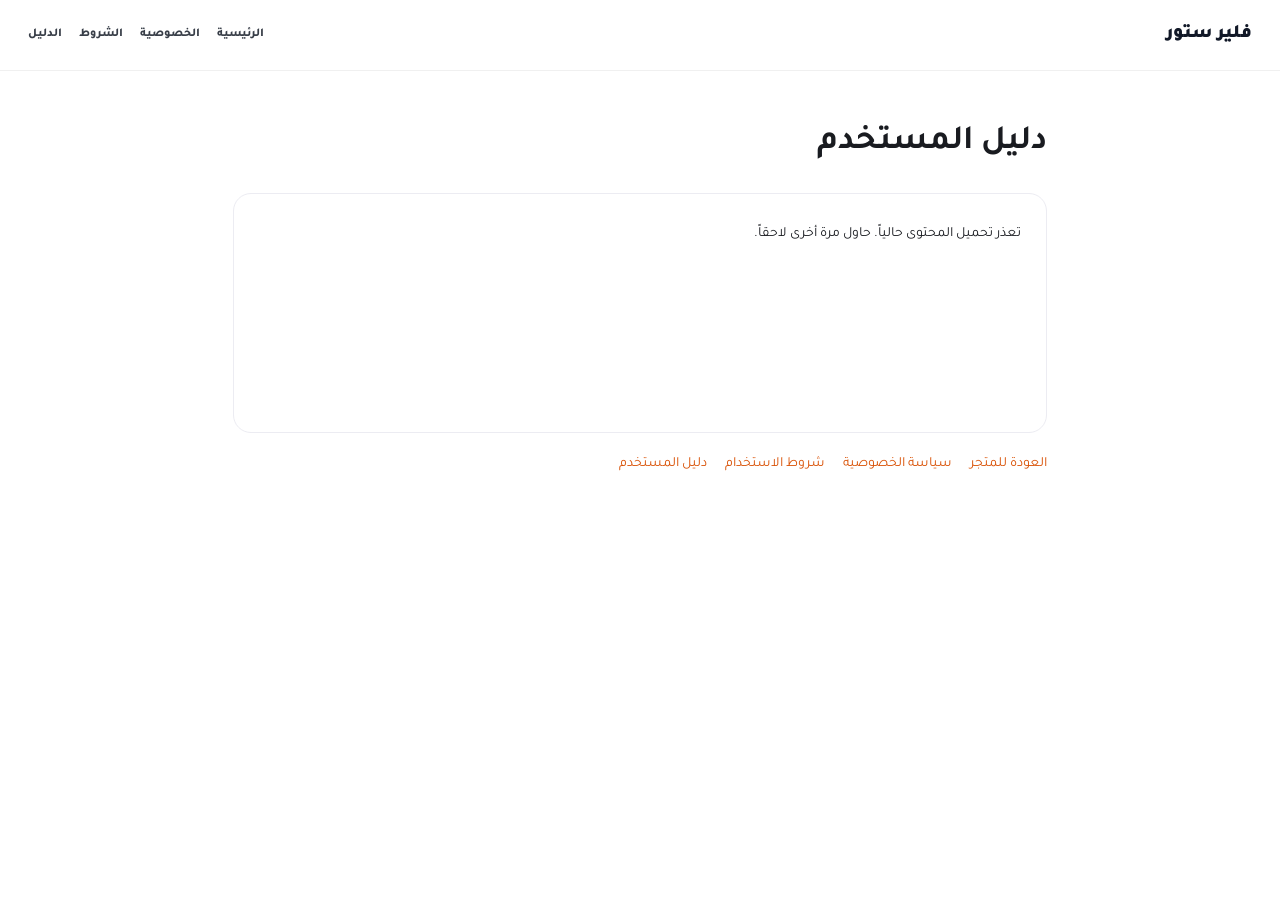
<file: guide.html>
<!doctype html><html lang="ar" dir="rtl"><head><meta charset="utf-8"><meta name="viewport" content="width=device-width,initial-scale=1"><title>دليل المستخدم | فلير ستور</title><meta name="description" content="دليل المستخدم الخاصة بمتجر فلير ستور"><link rel="stylesheet" href="css/style.css?v=tajawal1"><style>.policy-wrap{max-width:850px;margin:45px auto 90px;padding:0 18px}.policy-wrap h1{font-size:clamp(24px,4vw,34px)}.policy-content{white-space:pre-wrap;line-height:2.2;background:#fff;border:1px solid #ececf2;border-radius:18px;padding:25px;min-height:240px}.policy-nav{display:flex;gap:18px;flex-wrap:wrap;margin-top:20px}.policy-nav a{color:#d95105}</style></head><body><header><div class="wrap top"><a class="brand" href="./">فلير ستور</a><nav class="main-nav"><a href="./">الرئيسية</a><a href="privacy.html">الخصوصية</a><a href="terms.html">الشروط</a><a href="guide.html">الدليل</a></nav></div></header><main class="policy-wrap"><h1>دليل المستخدم</h1><article id="policyArticle" class="policy-content" data-key="guide">جارٍ تحميل المحتوى...</article><nav class="policy-nav"><a href="./">العودة للمتجر</a><a href="privacy.html">سياسة الخصوصية</a><a href="terms.html">شروط الاستخدام</a><a href="guide.html">دليل المستخدم</a></nav></main><script src="js/store-content.js?v=1"></script></body></html>
</file>
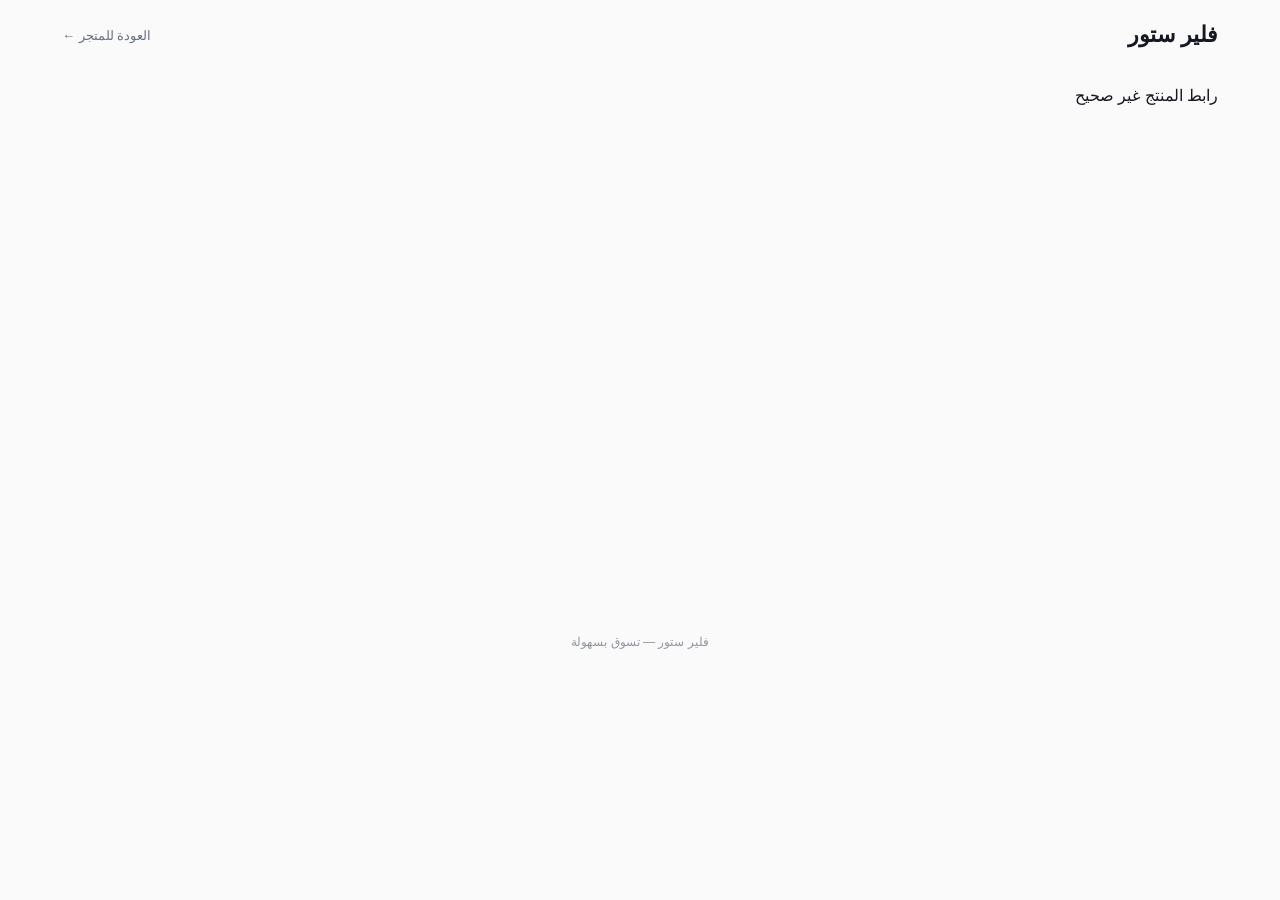
<file: landing.html>
<!doctype html>
<html lang="ar" dir="rtl"><head><meta charset="utf-8"><meta name="viewport" content="width=device-width,initial-scale=1"><meta name="theme-color" content="#fff"><title>فلير ستور | المنتج</title><link rel="stylesheet" href="css/landing.css"></head>
<body><header class="landing-top"><a href="./">فلير ستور</a><a href="./">العودة للمتجر ←</a></header>
<main id="landingRoot" aria-live="polite"><div class="loading">جارٍ تحميل المنتج...</div></main>
<footer>فلير ستور — تسوق بسهولة</footer>
<script src="js/landing.js"></script></body></html>
</file>
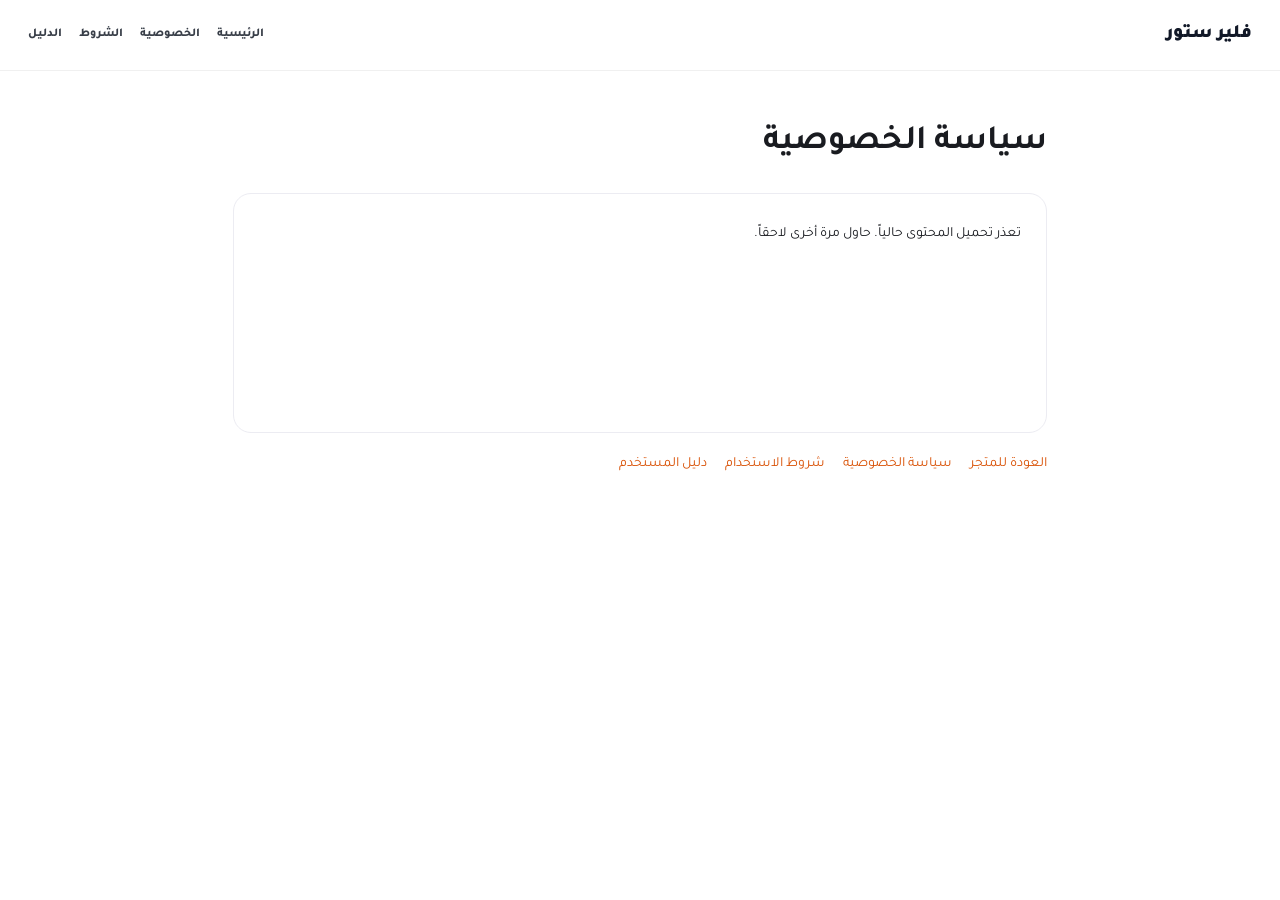
<file: privacy.html>
<!doctype html><html lang="ar" dir="rtl"><head><meta charset="utf-8"><meta name="viewport" content="width=device-width,initial-scale=1"><title>سياسة الخصوصية | فلير ستور</title><meta name="description" content="سياسة الخصوصية الخاصة بمتجر فلير ستور"><link rel="stylesheet" href="css/style.css?v=tajawal1"><style>.policy-wrap{max-width:850px;margin:45px auto 90px;padding:0 18px}.policy-wrap h1{font-size:clamp(24px,4vw,34px)}.policy-content{white-space:pre-wrap;line-height:2.2;background:#fff;border:1px solid #ececf2;border-radius:18px;padding:25px;min-height:240px}.policy-nav{display:flex;gap:18px;flex-wrap:wrap;margin-top:20px}.policy-nav a{color:#d95105}</style></head><body><header><div class="wrap top"><a class="brand" href="./">فلير ستور</a><nav class="main-nav"><a href="./">الرئيسية</a><a href="privacy.html">الخصوصية</a><a href="terms.html">الشروط</a><a href="guide.html">الدليل</a></nav></div></header><main class="policy-wrap"><h1>سياسة الخصوصية</h1><article id="policyArticle" class="policy-content" data-key="privacy">جارٍ تحميل المحتوى...</article><nav class="policy-nav"><a href="./">العودة للمتجر</a><a href="privacy.html">سياسة الخصوصية</a><a href="terms.html">شروط الاستخدام</a><a href="guide.html">دليل المستخدم</a></nav></main><script src="js/store-content.js?v=1"></script></body></html>
</file>
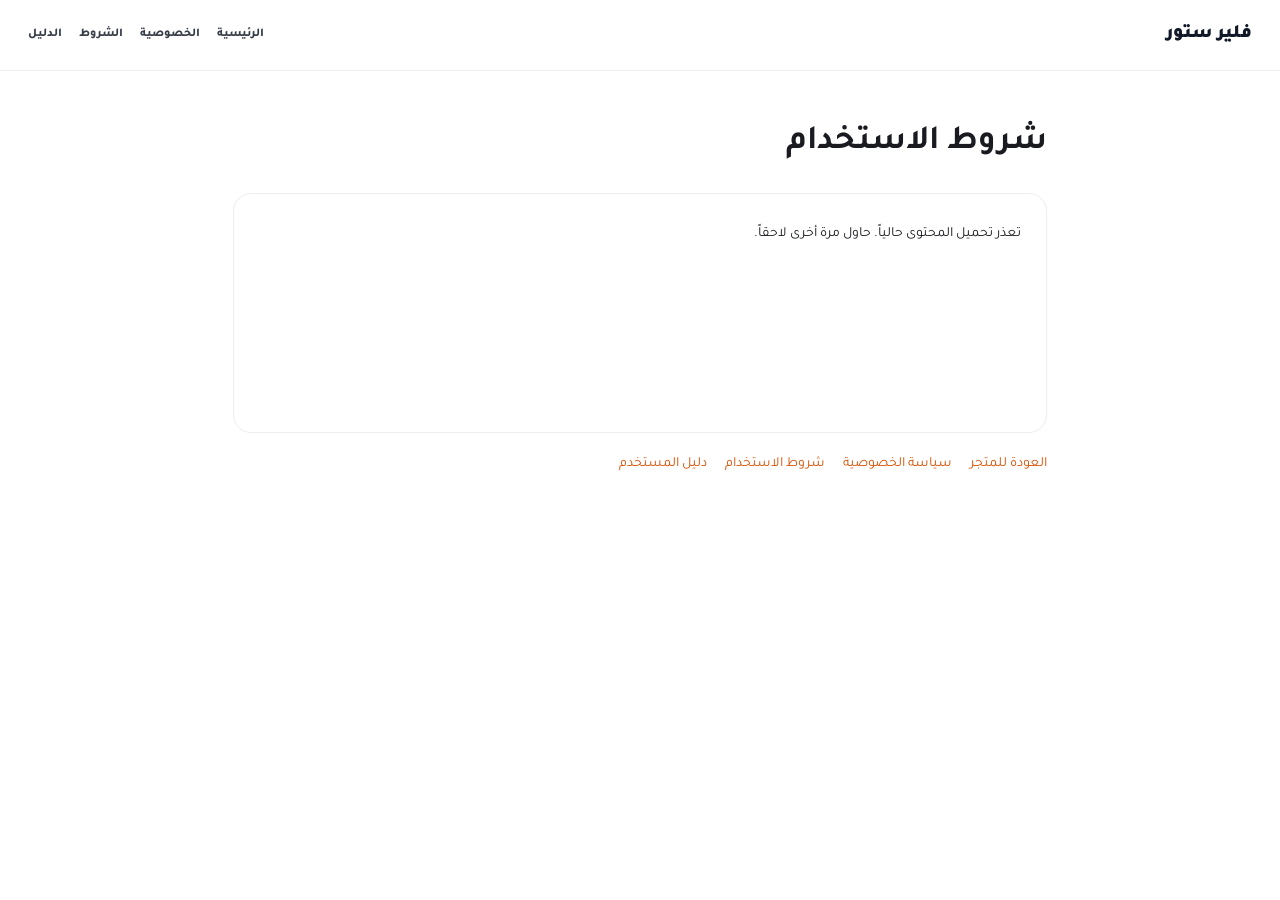
<file: terms.html>
<!doctype html><html lang="ar" dir="rtl"><head><meta charset="utf-8"><meta name="viewport" content="width=device-width,initial-scale=1"><title>شروط الاستخدام | فلير ستور</title><meta name="description" content="شروط الاستخدام الخاصة بمتجر فلير ستور"><link rel="stylesheet" href="css/style.css?v=tajawal1"><style>.policy-wrap{max-width:850px;margin:45px auto 90px;padding:0 18px}.policy-wrap h1{font-size:clamp(24px,4vw,34px)}.policy-content{white-space:pre-wrap;line-height:2.2;background:#fff;border:1px solid #ececf2;border-radius:18px;padding:25px;min-height:240px}.policy-nav{display:flex;gap:18px;flex-wrap:wrap;margin-top:20px}.policy-nav a{color:#d95105}</style></head><body><header><div class="wrap top"><a class="brand" href="./">فلير ستور</a><nav class="main-nav"><a href="./">الرئيسية</a><a href="privacy.html">الخصوصية</a><a href="terms.html">الشروط</a><a href="guide.html">الدليل</a></nav></div></header><main class="policy-wrap"><h1>شروط الاستخدام</h1><article id="policyArticle" class="policy-content" data-key="terms">جارٍ تحميل المحتوى...</article><nav class="policy-nav"><a href="./">العودة للمتجر</a><a href="privacy.html">سياسة الخصوصية</a><a href="terms.html">شروط الاستخدام</a><a href="guide.html">دليل المستخدم</a></nav></main><script src="js/store-content.js?v=1"></script></body></html>
</file>
<file: css/style.css>
@import url('https://fonts.googleapis.com/css2?family=Tajawal:wght@400;500;600;700;800;900&display=swap');
@import url('https://fonts.googleapis.com/css2?family=Cairo:wght@400;500;600;700;800;900&display=swap');
:root{font-family:'Tajawal',Tahoma,Arial,sans-serif;color:#171a32;background:#f8f9fe;--purple:#5945db;--purple-dark:#3b2bb0;--muted:#7d839b;--border:#ececf5;--shadow:0 12px 35px rgba(44,35,115,.06)}
*{box-sizing:border-box}html{scroll-behavior:smooth}body{margin:0}button,input,textarea,select{font:inherit}button{cursor:pointer;border:0}button:disabled{cursor:not-allowed;opacity:.55}a{text-decoration:none}.wrap{max-width:1190px;margin:auto;padding:0 24px}
.announcement{background:#302476;color:#f1eeff;text-align:center;font-size:12px;font-weight:700;padding:5px 10px;letter-spacing:.1px}
header{background:rgba(255,255,255,.96);border-bottom:1px solid var(--border);position:sticky;top:0;z-index:5;backdrop-filter:blur(12px)}.top{display:flex;align-items:center;gap:28px;min-height:84px}.brand{display:flex;align-items:center;gap:10px;white-space:nowrap;color:#25204d;font-weight:900;font-size:22px}.brand em{font-style:normal;color:var(--purple)}.brand-mark{display:grid;place-items:center;background:var(--purple);color:#fff;width:40px;height:40px;border-radius:13px;font-size:24px;box-shadow:0 7px 17px #5945db30}.search{flex:1;max-width:540px;display:flex;align-items:center;gap:10px;background:#f5f5fc;border:1px solid #efeff8;padding:10px 17px;border-radius:15px;color:var(--purple);font-size:23px;transition:.2s}.search:focus-within{border-color:#9587ec;box-shadow:0 0 0 3px #5945db12;background:#fff}.search input{width:100%;min-width:0;background:transparent;border:0;outline:0;font-size:14px}.search input::placeholder{color:#9295aa}.cart{margin-right:auto;background:#f0edff;color:var(--purple);padding:10px 17px;border-radius:13px;font-weight:800;display:flex;align-items:center;gap:8px}.cart b{background:var(--purple);color:#fff;border-radius:9px;padding:0 8px;min-width:26px;text-align:center;font-size:12px}
.hero{margin:30px 0 27px;background:radial-gradient(circle at 80% 20%,#8b78ff 0%,transparent 34%),linear-gradient(120deg,#3e2db6,#6b54e8);border-radius:28px;padding:55px 65px;display:flex;justify-content:space-between;align-items:center;color:#fff;min-height:385px;overflow:hidden;position:relative}.hero>div:first-child{position:relative;z-index:1}.hero h1{font-size:clamp(29px,4vw,48px);font-weight:900;line-height:1.45;margin:16px 0 10px;letter-spacing:-1px}.hero h1 span{color:#ffe18a}.hero p{color:#e9e5ff;max-width:490px;line-height:2;font-size:15px;margin:0}.eyebrow{display:inline-block;background:#ffffff25;border:1px solid #ffffff28;border-radius:30px;padding:5px 15px;font-size:12px;font-weight:700}.cta{display:inline-flex;justify-content:center;align-items:center;background:#ffcf69;color:#2a2450;text-decoration:none;border-radius:13px;padding:11px 26px;font-weight:900;margin-top:23px;box-shadow:0 8px 22px #19105420;transition:.2s}.cta:hover{background:#ffe095;transform:translateY(-2px)}.heroVisual{position:relative;width:300px;height:250px;flex-shrink:0;display:grid;place-items:center}.hero-bag{font-size:135px;filter:drop-shadow(0 22px 18px #21166d50);transform:rotate(-8deg);position:relative;z-index:1}.hero-orbit{position:absolute;border:1px solid #ffffff40;border-radius:50%}.orbit-one{width:260px;height:260px}.orbit-two{width:340px;height:340px}.hero-float{position:absolute;color:#ffe18a;font-size:35px}.float-one{top:10px;left:20px}.float-two{bottom:15px;right:15px}
.benefits{display:grid;grid-template-columns:repeat(3,1fr);gap:14px;margin-bottom:43px}.benefits>div{display:grid;grid-template-columns:42px 1fr;column-gap:10px;align-items:center;background:#fff;border:1px solid var(--border);border-radius:17px;padding:17px 20px;box-shadow:var(--shadow)}.benefits span{grid-row:span 2;background:#f3f0ff;width:40px;height:40px;border-radius:12px;display:grid;place-items:center;font-size:20px}.benefits strong{font-size:13px}.benefits small{color:var(--muted);font-size:11px}
.sectionHead{display:flex;align-items:center;justify-content:space-between;margin:32px 0 17px;gap:10px}.sectionHead h2{margin:0;font-size:23px;font-weight:900}.heading-accent{color:var(--purple)}.sectionHead>span{color:var(--muted);font-size:13px}.categories{display:flex;flex-wrap:wrap;gap:10px}.categories button{padding:10px 21px;border-radius:12px;background:#fff;border:1px solid var(--border);color:#545b74;font-weight:700;transition:.2s}.categories button:hover{border-color:#aaa0ed;color:var(--purple)}.categories button.active{background:var(--purple);border-color:var(--purple);color:#fff;box-shadow:0 6px 16px #5945db24}
.grid{display:grid;grid-template-columns:repeat(4,minmax(0,1fr));gap:19px;margin-bottom:70px}.product{background:#fff;border:1px solid var(--border);border-radius:20px;overflow:hidden;transition:transform .2s,box-shadow .2s;min-width:0}.product:hover{transform:translateY(-4px);box-shadow:0 18px 35px #28205a12}.art{height:215px;background:linear-gradient(145deg,#f2efff,#f9f8ff);display:grid;place-items:center;font-size:74px;overflow:hidden}.art img{width:100%;height:100%;object-fit:cover}.info{padding:16px}.info small{color:var(--purple);background:#f2f0ff;border-radius:7px;padding:3px 9px;font-size:11px;font-weight:700}.info h3{font-size:14px;line-height:1.8;min-height:50px;margin:12px 0 4px;font-weight:800;display:-webkit-box;-webkit-line-clamp:2;-webkit-box-orient:vertical;overflow:hidden}.price{font-weight:900;color:#27244c;font-size:17px;margin:7px 0 14px}.add{width:100%;padding:10px;border-radius:11px;background:var(--purple);color:#fff;font-weight:800;transition:.2s}.add:hover:not(:disabled){background:var(--purple-dark)}.empty{grid-column:1/-1;text-align:center;padding:60px 20px;background:#fff;border:1px dashed #ddd8f8;border-radius:20px;color:var(--muted)}.empty strong{display:block;color:#2d2850;font-size:18px;margin:8px}
.overlay{position:fixed;inset:0;background:#16132a91;z-index:10;backdrop-filter:blur(3px)}.hidden{display:none!important}.drawer{margin-right:auto;width:min(470px,100%);height:100%;overflow:auto;background:#fff;padding:25px;box-shadow:-10px 0 35px #17112b20}.drawerHead{display:flex;justify-content:space-between;align-items:center;border-bottom:1px solid var(--border);padding-bottom:15px}.drawerHead h2{margin:0;font-size:21px}.drawerHead button{background:#f2f2f9;padding:9px 13px;border-radius:10px}.cartItem{border-bottom:1px solid var(--border);padding:16px 0;display:flex;justify-content:space-between;align-items:center;gap:12px;font-size:13px}.cartItem>div:first-child{font-weight:700;flex:1}.cartItem button{background:#f2f0ff;color:var(--purple);padding:5px 12px;border-radius:8px;font-weight:900}.checkout{padding-top:20px}.checkout-heading{font-weight:900;font-size:17px;margin-bottom:8px}#sum{display:block;color:#3d3295;background:#f4f2ff;border-radius:12px;padding:13px;font-size:13px;line-height:2}.checkout input,.checkout textarea,.checkout select{width:100%;padding:12px 14px;margin-top:11px;border:1px solid #e2e3ee;border-radius:11px;background:#fff;outline:0;font-size:14px}.checkout input:focus,.checkout textarea:focus,.checkout select:focus{border-color:#9184e8;box-shadow:0 0 0 3px #5945db10}.checkout .cta{width:100%;border:0;margin-top:15px}.hint{color:var(--muted);font-size:11px;text-align:center}#deliveryFee{color:#b45309;font-size:12px}.toast{position:fixed;bottom:25px;left:25px;background:#282050;color:#fff;padding:12px 20px;border-radius:12px;box-shadow:0 10px 30px #17112b35;z-index:20;opacity:0;transform:translateY(12px);pointer-events:none;transition:.25s;font-size:13px}.toast.visible{opacity:1;transform:translateY(0)}footer{text-align:center;padding:30px;color:#8990a3;border-top:1px solid var(--border);font-size:12px}
@media(max-width:900px){.grid{grid-template-columns:repeat(3,minmax(0,1fr))}.hero{padding:40px}.heroVisual{width:200px}.hero-bag{font-size:105px}.benefits>div{padding:12px}.top{gap:15px}}
@media(max-width:650px){.wrap{padding:0 15px}.announcement{font-size:10px}.top{min-height:65px;gap:9px;flex-wrap:wrap;padding-top:11px;padding-bottom:11px}.brand{font-size:17px}.brand-mark{width:34px;height:34px;font-size:19px}.search{order:3;flex-basis:100%;max-width:none;padding:8px 12px}.search input{font-size:16px}.cart{padding:8px 11px;font-size:12px}.hero{margin:18px 0;padding:30px 24px;min-height:290px;border-radius:20px}.hero h1{font-size:30px}.hero p{font-size:12px;line-height:1.9}.heroVisual{display:none}.benefits{grid-template-columns:1fr 1fr;gap:8px;margin-bottom:26px}.benefits>div{padding:11px;grid-template-columns:30px 1fr;gap:6px}.benefits>div:last-child{display:none}.benefits span{width:30px;height:30px;font-size:16px}.benefits strong{font-size:10px}.benefits small{font-size:9px}.sectionHead{margin:25px 0 14px}.sectionHead h2{font-size:19px}.sectionHead>span{font-size:11px}.categories{gap:8px;flex-wrap:nowrap;overflow-x:auto;padding-bottom:8px;scrollbar-width:none}.categories button{white-space:nowrap;font-size:12px;padding:9px 14px}.grid{grid-template-columns:repeat(2,minmax(0,1fr));gap:11px}.art{height:155px}.info{padding:12px}.info h3{font-size:12px;min-height:43px}.price{font-size:14px}.add{font-size:12px;padding:10px 6px}.drawer{padding:18px}}
@media(max-width:370px){.brand{font-size:15px}.hero h1{font-size:27px}.art{height:130px}.info small{font-size:9px}.benefits small{display:none}}
@media(prefers-reduced-motion:reduce){*,*:before,*:after{scroll-behavior:auto!important;transition:none!important}}

.no-photo{position:relative;display:flex;flex-direction:column;justify-content:center;gap:7px;color:#6553c7}.photo-pending{font-size:11px;font-weight:700;background:#ffffffb8;border:1px solid #e7e1ff;border-radius:30px;padding:2px 12px;color:#7065a0}.availability{font-size:11px;font-weight:800;color:#16825d;margin:-4px 0 10px}.availability.sold-out{color:#aa5360}.product .add{min-height:43px}

.view-details{display:block;width:100%;background:#f3f0ff;color:#5140bd;border-radius:10px;padding:9px;margin:0 0 8px;font-weight:800;font-size:12px}.view-details:hover{background:#e7e0ff}.detail-dialog{position:relative;width:min(760px,calc(100% - 24px));max-height:90vh;overflow:auto;margin:5vh auto;background:#fff;border-radius:22px;display:grid;grid-template-columns:44% 56%;box-shadow:0 22px 80px #17112b40}.detail-close{position:absolute;top:14px;left:14px;background:#f4f2ff;border-radius:11px;padding:9px 13px;z-index:1}.detail-image{background:linear-gradient(145deg,#f2efff,#faf8ff);min-height:340px;display:flex;flex-direction:column;align-items:center;justify-content:center;font-size:85px;color:#6553c7}.detail-image img{width:100%;height:100%;max-height:440px;object-fit:contain}.detail-image span{font-size:13px}.detail-body{padding:38px 30px;min-width:0}.detail-category{color:#5945db;font-size:12px;font-weight:800}.detail-body h2{font-size:23px;line-height:1.7;margin:10px 0}.detail-price{font-size:23px;color:#29224d}.detail-description{white-space:pre-line;line-height:2;color:#535873;font-size:13px;max-height:280px;overflow:auto;margin:15px 0 24px}.detail-body .add{font-size:14px}@media(max-width:650px){.detail-dialog{grid-template-columns:1fr;max-height:94vh;margin:3vh auto}.detail-image{min-height:190px;font-size:65px}.detail-image img{max-height:250px}.detail-body{padding:18px 20px 24px}.detail-body h2{font-size:18px}.detail-price{font-size:20px}.detail-description{max-height:160px}}


/* Flair Store visual identity — warm retail */
:root{color:#191b20;background:#fff;--purple:#f66a13;--purple-dark:#d95105;--muted:#757b86;--border:#edf0f2;--shadow:0 6px 24px rgba(20,28,42,.045)}
body{background:#fff;color:#191b20}.wrap{max-width:1440px;padding:0 28px}
.announcement{background:#f8f9fa;color:#444b56;border-bottom:1px solid #f0f1f2;padding:0;letter-spacing:0}.announcement-inner{min-height:36px;display:flex;justify-content:space-between;align-items:center;gap:16px;font-size:11px}
header{background:#fff;box-shadow:none;border-bottom:1px solid #f0f0f0}.top{min-height:92px;gap:32px}
.brand{font-size:22px;color:#111827;gap:12px}.brand em{color:#f66a13}.brand-mark{background:#fff4eb;border:2px solid #f66a13;color:#f66a13;border-radius:13px;box-shadow:none;font-size:25px;width:48px;height:48px}.brand-sub{display:block;font-size:10px;font-weight:600;color:#9298a1;line-height:1.2;margin-top:1px}
.main-nav{display:flex;align-items:center;gap:24px;margin-inline-start:auto;white-space:nowrap}.main-nav a{font-size:13px;font-weight:800;color:#383e48;padding:14px 0}.main-nav a:hover,.main-nav .nav-active{color:#f66a13}.main-nav .nav-active{border-bottom:3px solid #f66a13}
.search{max-width:365px;background:#f6f7f9;border-color:#f2f3f5;border-radius:40px;padding:9px 16px;color:#7b8390}.search input{font-size:13px}.search:focus-within{border-color:#f6a477;box-shadow:0 0 0 3px #ff6b1414}.cart{margin-right:0;background:#fff7f0;color:#f66a13;border:1px solid #ffe4d2;border-radius:12px;padding:10px 12px}.cart b{background:#f66a13}
.hero{min-height:405px;margin:22px 0 22px;padding:55px 7%;background:radial-gradient(circle at 70% 65%,#f3a45f 0%,transparent 39%),linear-gradient(105deg,#fff8f1,#f6d3b4 52%,#f1bd8c);color:#17191d;border-radius:20px;isolation:isolate;position:relative}
.hero-copy{max-width:490px}.eyebrow{background:#ffffffaa;color:#bd4a07;border:1px solid #ffffff99;font-size:12px}.hero h1{font-size:clamp(36px,4.4vw,64px);line-height:1.3;letter-spacing:-1.6px;margin:12px 0}.hero h1 span{color:#ed640c}.hero p{color:#4f4a45;font-size:15px;line-height:2;max-width:420px}.hero .cta,.checkout .cta{background:#f66a13;color:#fff;border-radius:30px;box-shadow:none;padding:13px 34px}.hero .cta:hover,.checkout .cta:hover{background:#d95105}
.heroVisual{width:45%;height:300px;display:flex;align-items:center;justify-content:center}.hero-showcase{position:relative;width:100%;height:100%;filter:drop-shadow(0 20px 24px #a960342c)}.hero-showcase>span{position:absolute;display:grid;place-items:center;border:8px solid #27282d;background:linear-gradient(135deg,#f8fafc,#b8c8d2);color:#f66a13;box-shadow:0 14px 24px #5b382735}.showcase-screen{width:53%;height:58%;left:24%;top:22%;border-radius:17px;font-size:80px;transform:rotate(-5deg)}.hero-showcase .showcase-phone{width:19%;height:57%;left:5%;top:5%;border-width:6px;border-radius:23px;font-size:76px;transform:rotate(-12deg)}.hero-showcase .showcase-sound{width:24%;height:42%;left:70%;top:48%;border-radius:42px;font-size:70px;border-width:5px}.hero-showcase .showcase-bag{width:21%;height:38%;left:35%;top:60%;border-radius:25px;font-size:56px;border-width:5px;background:#fff}
.hero-trust{display:none}.benefits{margin-bottom:24px;gap:12px}.benefits>div{background:#f8f9fb;box-shadow:none;border:1px solid #f2f3f5;border-radius:13px;padding:12px 16px}.benefits span{background:#fff3e9}.benefits strong{font-size:12px}.benefits small{font-size:10px}
.sectionHead{margin:26px 0 18px}.sectionHead h2{font-size:25px;color:#1b1d22}.heading-accent{color:#1b1d22}
.categories{display:grid;grid-template-columns:repeat(6,minmax(0,1fr));gap:12px;overflow:visible}.categories button{min-height:82px;border-radius:14px;background:linear-gradient(140deg,#f8fafc,#f1f4f8);color:#353c47;border:1px solid #edf0f4;font-size:12px;white-space:normal;padding:12px}.categories button:nth-child(3n){background:linear-gradient(140deg,#fff6f0,#faece5)}.categories button:hover{color:#f66a13;border-color:#f66a13}.categories button.active{background:#fff7f0;color:#ed640c;border:1.5px solid #f66a13;box-shadow:none}
.grid{grid-template-columns:repeat(5,minmax(0,1fr));gap:14px;margin-bottom:65px}.product{border-radius:15px;border-color:#eceef1;box-shadow:0 3px 16px #17203306}.product:hover{box-shadow:0 10px 24px #18212c15;transform:translateY(-3px)}.art{height:220px;background:linear-gradient(150deg,#fbfcfd,#f2f4f7);font-size:64px}.info{padding:12px 13px 15px}.info small{background:#fff3e8;color:#e65d0a;font-size:10px}.info h3{font-size:12px;min-height:44px;margin:10px 0 5px}.price{color:#ed640c;font-size:16px;margin:8px 0 10px}.availability{font-size:10px}.view-details{background:#f7f8fa;color:#464e5c;border:1px solid #ebedf1}.view-details:hover{background:#fff1e7;color:#e65d0a}.add{background:#f66a13;border-radius:25px}.add:hover:not(:disabled){background:#d95105}.no-photo{color:#e68b52}.photo-pending{border-color:#f4dfd0;color:#ac7956}.cartItem button{background:#fff3e9;color:#f66a13}#sum{color:#a74a0a;background:#fff5ec}.detail-category{color:#f66a13}.detail-image{background:#faf8f5;color:#f66a13}.detail-price{color:#e65d0a}
@media(max-width:1100px){.top{gap:16px}.main-nav{gap:12px}.main-nav a{font-size:12px}.grid{grid-template-columns:repeat(4,minmax(0,1fr))}.categories{grid-template-columns:repeat(4,minmax(0,1fr))}}
@media(max-width:800px){.main-nav{display:none}.top{min-height:76px}.search{max-width:none}.grid{grid-template-columns:repeat(3,minmax(0,1fr))}.hero{padding:35px}.heroVisual{width:40%}}
@media(max-width:650px){.wrap{padding:0 14px}.announcement-inner{justify-content:center;min-height:30px}.announcement-inner span:nth-child(n+3){display:none}.announcement-inner span{font-size:9px}.top{min-height:70px;gap:9px;padding-top:9px;padding-bottom:9px}.brand{font-size:17px}.brand-mark{width:37px;height:37px;font-size:19px}.brand-sub{font-size:8px}.search{order:3;flex-basis:100%;padding:8px 13px}.cart{margin-right:auto}.hero{margin:14px 0 14px;padding:28px 23px;min-height:285px;border-radius:16px;background:radial-gradient(circle at 100% 100%,#f3bd8d,transparent 62%),linear-gradient(120deg,#fff8f0,#f5d6bb)}.hero h1{font-size:35px;line-height:1.35}.hero p{font-size:12px;max-width:95%}.heroVisual{display:none}.hero .cta{margin-top:17px;padding:10px 24px;font-size:12px}.benefits{gap:8px;margin-bottom:20px}.benefits>div{padding:10px}.sectionHead{margin:22px 0 12px}.sectionHead h2{font-size:20px}.categories{grid-template-columns:repeat(3,minmax(0,1fr));gap:8px}.categories button{min-height:66px;font-size:11px;padding:8px}.grid{grid-template-columns:repeat(2,minmax(0,1fr));gap:10px}.art{height:165px}.info{padding:11px}.info h3{font-size:12px}.price{font-size:14px}.view-details{font-size:11px;padding:8px}.add{font-size:11px}.detail-image{min-height:190px}}
@media(max-width:370px){.categories{grid-template-columns:repeat(2,minmax(0,1fr))}.art{height:145px}}


/* Compact storefront density */
.top{min-height:70px;gap:18px}.brand{font-size:19px}.brand-mark{width:41px;height:41px;font-size:21px}.search{padding:6px 13px}.main-nav{gap:17px}.main-nav a{padding:9px 0}
.hero{min-height:305px;margin:14px 0;padding:30px 5%}.hero h1{font-size:clamp(30px,3.6vw,48px);margin:7px 0}.hero p{font-size:13px;line-height:1.8}.heroVisual{height:235px}.hero .cta{padding:10px 24px;font-size:13px}
.benefits{margin-bottom:12px;gap:8px}.benefits>div{padding:8px 12px}.benefits strong{font-size:11px}.benefits small{font-size:9px}
.sectionHead{margin:18px 0 12px}.sectionHead h2{font-size:21px}.categories{gap:9px}.categories button{min-height:61px;padding:8px;font-size:11px}
.grid{gap:10px;margin-bottom:40px}.art{height:170px}.info{padding:10px 11px}.info h3{min-height:36px;margin:6px 0;font-size:11px;line-height:1.65}.price{font-size:14px;margin:5px 0}.view-details{padding:7px 8px;font-size:11px}.add{padding:8px 10px;font-size:11px}
@media(max-width:800px){.top{min-height:64px}.hero{min-height:265px}.heroVisual{height:195px}.grid{grid-template-columns:repeat(3,minmax(0,1fr))}}
@media(max-width:650px){.top{min-height:60px;gap:8px}.brand{font-size:16px}.brand-mark{width:34px;height:34px;font-size:17px}.hero{min-height:225px;margin:10px 0;padding:20px}.hero h1{font-size:29px}.hero p{font-size:11px;line-height:1.8}.hero .cta{margin-top:9px;padding:8px 19px}.benefits>div{padding:7px}.benefits strong{font-size:10px}.benefits small{font-size:9px}.sectionHead{margin:15px 0 9px}.sectionHead h2{font-size:18px}.categories{gap:7px}.categories button{min-height:54px;padding:6px;font-size:10px}.grid{grid-template-columns:repeat(2,minmax(0,1fr));gap:8px}.art{height:132px}.info{padding:8px}.info h3{font-size:11px;min-height:35px}.price{font-size:13px}.view-details,.add{font-size:10px;padding:7px}.announcement-inner{min-height:27px}}


/* UI polish: catalog, responsive controls, accessible focus */
:root{--ink:#22252b;--accent:#ef691c;--soft:#fff6ef}
html{scroll-padding-top:100px}body{overflow-x:hidden}button,a,input,select,textarea{-webkit-tap-highlight-color:transparent}button:focus-visible,a:focus-visible,input:focus-visible,select:focus-visible,textarea:focus-visible{outline:3px solid #f4a36e;outline-offset:3px}
.brand{white-space:nowrap}.search{min-width:180px;transition:border-color .2s,box-shadow .2s}.search input{min-width:0;width:100%}.cart{white-space:nowrap}
.hero{overflow:hidden}.hero-copy{position:relative;z-index:2}.hero-showcase>span{transition:transform .25s ease}.hero .cta{display:inline-flex;align-items:center;gap:15px;transition:background .2s,transform .2s}.hero .cta:hover{transform:translateY(-2px)}
.benefits>div{display:flex;flex-wrap:wrap;align-items:center;gap:4px 9px}.benefits>div>span{grid-row:span 2}.benefits strong,.benefits small{display:block}.benefits small{width:100%;padding-inline-start:37px}
.sectionHead{display:flex;justify-content:space-between;align-items:baseline;gap:12px}.sectionHead h2{letter-spacing:-.3px}.catalog-tools{display:flex;justify-content:space-between;align-items:center;gap:12px;margin:-4px 0 14px;color:#7c828b;font-size:11px}.catalog-tools a{color:#e7651c;font-weight:800}
.categories button{transition:transform .18s,background .18s,border-color .18s;line-height:1.5}.categories button:hover{transform:translateY(-2px)}
.product{min-width:0;overflow:hidden;display:flex;flex-direction:column;transition:transform .18s,box-shadow .18s}.art{position:relative;overflow:hidden;display:flex;align-items:center;justify-content:center}.art img{width:100%;height:100%;object-fit:cover;display:block;transition:transform .25s}.product:hover .art img{transform:scale(1.045)}.info{flex:1;display:flex;flex-direction:column;min-width:0}.info h3{display:-webkit-box;-webkit-box-orient:vertical;-webkit-line-clamp:2;line-clamp:2;overflow:hidden;overflow-wrap:anywhere}.info .price{font-weight:900}.info .availability{margin-bottom:8px}.info .view-details{margin-top:auto}.info .add{margin-top:6px;width:100%;min-height:36px}.view-details{min-height:34px;border-radius:9px}.price{font-variant-numeric:tabular-nums}
footer{background:#25272c;color:#fff;padding:30px 0;margin-top:30px}.footer-inner{display:flex;align-items:center;justify-content:space-between;gap:20px}.footer-inner strong{font-size:18px}.footer-inner p{font-size:11px;color:#bdc1c8;margin:4px 0}.footer-inner a{color:#ffc29e;font-size:12px;font-weight:700}.footer-inner>span{color:#bfc3c9;font-size:11px}
.detail-image img{width:100%;height:100%;object-fit:contain}.detail-dialog{overflow:auto;max-height:92dvh}.drawer{max-height:100dvh;overflow-y:auto}.toast{z-index:30}
@media(max-width:900px){.main-nav{display:none}.top{gap:14px}.search{max-width:none;flex:1}.heroVisual{width:42%}}
@media(max-width:650px){html{scroll-padding-top:115px}.top{display:flex;flex-wrap:wrap}.brand{flex:1}.search{flex:0 0 100%;order:3;min-width:0}.cart{flex:none}.heroVisual{display:none}.hero-copy{max-width:100%}.hero h1{letter-spacing:-.7px}.hero p{max-width:100%}.benefits{display:grid;grid-template-columns:repeat(3,minmax(0,1fr))}.benefits>div{display:block;text-align:center;min-width:0}.benefits>div>span{display:inline-flex;margin-bottom:5px}.benefits strong{line-height:1.6}.benefits small{padding:0;font-size:9px}.sectionHead{align-items:center}.sectionHead>span{font-size:10px}.catalog-tools{font-size:10px}.art img{object-fit:contain;background:#f8f9fa}.info .add{min-height:35px}.footer-inner{flex-wrap:wrap;gap:12px}.footer-inner>div{flex:0 0 100%}.footer-inner>span{margin-inline-start:auto}.detail-dialog{max-height:90dvh}}
@media(prefers-reduced-motion:reduce){*,*::before,*::after{scroll-behavior:auto!important;transition:none!important;animation:none!important}}


/* Product discovery improvements */
.catalog-actions{display:flex;align-items:center;gap:9px}.catalog-actions label{font-weight:700;color:#6f737b;white-space:nowrap}.catalog-actions select{appearance:none;min-height:35px;border:1px solid #e8e8e8;border-radius:10px;background:#fff;color:#35383f;padding:5px 12px;min-width:150px;font-size:11px;font-weight:800;cursor:pointer}.catalog-actions select:focus{border-color:#ef691c}.catalog-end{padding:16px;text-align:center;font-size:11px;color:#8c9098}.art[role="button"]{cursor:pointer}.art[role="button"]:focus-visible{outline:3px solid #f4a36e;outline-offset:-3px}.product .info h3{font-weight:800}.product .price{letter-spacing:-.3px}.product .add{transition:background .2s,transform .2s}.product .add:active{transform:scale(.98)}
@media(max-width:650px){.catalog-tools{align-items:center;gap:6px}.catalog-tools>span{max-width:42%;line-height:1.5}.catalog-actions{gap:5px}.catalog-actions label{font-size:9px}.catalog-actions select{min-width:0;max-width:146px;padding:6px 8px;font-size:10px}.product .info h3{line-height:1.55}.art[role="button"]{touch-action:manipulation}}


/* Direct product landing view */
.detail-actions{display:grid;grid-template-columns:1fr 1fr;gap:9px;margin-top:15px}.detail-actions .add{margin:0;min-height:43px}.detail-buy{background:#25282d;color:white;border-radius:11px;font-weight:800;padding:9px 12px;font-size:12px}.detail-share{grid-column:1/-1;background:#fff5ee;color:#df5b12;border:1px solid #ffddc7;border-radius:11px;font-weight:800;padding:9px;font-size:12px}.detail-buy:hover{background:#42464e}.detail-share:hover{background:#ffe9da}
body.product-landing #productOverlay{position:fixed;inset:0;background:#f7f8fa;z-index:20;overflow:auto;display:flex;align-items:flex-start;justify-content:center;padding:28px 16px}body.product-landing .detail-dialog{max-width:1000px;width:100%;max-height:none;min-height:470px;margin:30px auto;background:#fff;border:1px solid #eceef0;box-shadow:0 15px 50px #20232913;border-radius:20px}body.product-landing .detail-image{min-height:370px}body.product-landing .detail-body{padding:30px}body.product-landing .detail-close{position:sticky;top:0;z-index:2}
@media(max-width:650px){body.product-landing #productOverlay{padding:0;background:#fff}body.product-landing .detail-dialog{margin:0;border:0;border-radius:0;min-height:100dvh;max-width:100%}body.product-landing .detail-image{min-height:245px;max-height:310px}body.product-landing .detail-body{padding:18px}.detail-actions{grid-template-columns:1fr}.detail-share{grid-column:auto}}

/* Prevent automatic iOS Safari zoom on focused form controls; retain pinch zoom */
@media(max-width:768px){input,textarea,select,.search input{font-size:16px!important}}


/* Product landing conversion layout */
.detail-media{position:relative;min-width:0;background:#f9fafb}.detail-media .detail-image{background:#fafafa;display:grid;place-items:center;overflow:hidden}.detail-media .detail-image img{max-width:100%;max-height:440px;object-fit:contain}.detail-image-note{display:block;text-align:center;color:#9a9da5;font-size:10px;padding:8px 12px}.detail-body h2{font-size:clamp(19px,2.5vw,29px);line-height:1.6;letter-spacing:-.4px}.detail-price{display:block;font-size:clamp(24px,3vw,34px);font-weight:900;margin:12px 0}.detail-description{line-height:1.95;color:#646a73;font-size:13px}.detail-perks{display:grid;grid-template-columns:repeat(3,minmax(0,1fr));gap:7px;margin:16px 0}.detail-perks span{display:grid;place-items:center;text-align:center;min-height:58px;border:1px solid #f1e9e2;border-radius:11px;background:#fffbf8;padding:7px 5px;font-size:10px;font-weight:800;color:#6c625b}.detail-quantity{display:flex;align-items:center;flex-wrap:wrap;gap:12px;border-top:1px solid #eceef1;padding-top:15px}.detail-quantity>strong{font-size:12px}.detail-quantity>span{margin-inline-start:auto;font-size:13px;font-weight:900;color:#e65d0a}.quantity-stepper{display:flex;align-items:center;gap:13px;border:1px solid #e9e9ec;border-radius:11px;padding:3px;background:#fff}.quantity-stepper button{width:32px;height:32px;background:#fff4ed;color:#dd6019;border-radius:8px;font-size:20px;line-height:1}.quantity-stepper button:disabled{opacity:.35}.quantity-stepper output{font-size:14px;font-weight:900;min-width:16px;text-align:center}.detail-actions .detail-buy{background:#f66a13;color:#fff;font-size:13px}.detail-actions .detail-buy:hover{background:#d95408}.detail-actions .add{background:#272a30}.detail-actions .add:hover{background:#41444b}
@media(max-width:650px){.detail-perks{grid-template-columns:repeat(3,minmax(0,1fr));gap:5px}.detail-perks span{font-size:9px;min-height:60px}.detail-media .detail-image img{max-height:290px}.detail-image-note{font-size:9px}.detail-quantity{gap:9px}.detail-actions .detail-buy{min-height:46px}.detail-actions .add{min-height:43px}}


/* Calm, focused product landing page */
#productOverlay .detail-dialog{background:#fff;border-radius:18px;box-shadow:0 18px 55px #1c20200f;overflow:auto}
#productOverlay .detail-media{background:#f8f9fa;border-radius:14px;overflow:hidden;align-self:start}
#productOverlay .detail-image{height:390px;min-height:0;display:flex;align-items:center;justify-content:center;padding:18px;background:#f8f9fa}
#productOverlay .detail-image img{height:100%;width:100%;max-height:none;object-fit:contain;border-radius:9px}
#productOverlay .detail-image-note{padding:0 12px 12px;font-size:10px;line-height:1.6;color:#969ba2}
#productOverlay .detail-image-note[hidden]{display:none}
#productOverlay .detail-body{padding:36px 32px;display:flex;flex-direction:column;justify-content:center;gap:0}
#productOverlay .detail-category{font-size:11px;font-weight:800;letter-spacing:0;background:#fff4eb;border-radius:8px;padding:5px 10px;align-self:flex-start}
#productOverlay .detail-body h2{font-size:clamp(19px,2.3vw,27px);line-height:1.65;margin:13px 0 8px;font-weight:900;color:#22272e}
#productOverlay .detail-price{font-size:30px;line-height:1.4;margin:4px 0 10px;color:#ed6517}
#productOverlay .availability{font-size:11px;margin:0 0 14px}
#productOverlay .detail-description{font-size:12px;line-height:1.9;color:#6f747c;padding:14px 0;border-top:1px solid #f0f0f1;margin:0}
#productOverlay .detail-order-note{font-size:11px;color:#777e87;margin:2px 0 15px}
#productOverlay .detail-quantity{border-top:1px solid #f0f0f1;padding:15px 0;gap:12px}
#productOverlay .detail-quantity>span{font-size:12px}
#productOverlay .detail-actions{display:grid;grid-template-columns:1.45fr 1fr;gap:9px;margin:12px 0 0}
#productOverlay .detail-actions button{margin:0;min-height:46px;border-radius:11px;font-size:13px;font-weight:900}
#productOverlay .detail-buy{background:#f26b1c;color:white}
#productOverlay .detail-actions .add{background:#fff;color:#e65d0a;border:1px solid #f4c6aa}
#productOverlay .detail-share{display:block;width:100%;margin-top:9px;padding:9px;border:0;background:transparent;color:#777f89;font-size:11px;font-weight:700}
#productOverlay .detail-close{background:#fff;border:1px solid #edeef0;border-radius:50%;width:34px;height:34px;box-shadow:0 3px 12px #00000010}
body.product-landing #productOverlay{background:#f5f6f7}
body.product-landing #productOverlay .detail-dialog{max-width:950px;min-height:0;margin:30px auto}
@media(max-width:650px){body.product-landing #productOverlay{background:#fff;padding:0}body.product-landing #productOverlay .detail-dialog{border:0;box-shadow:none;border-radius:0;margin:0;max-width:none;min-height:100dvh}#productOverlay .detail-media{border-radius:0}#productOverlay .detail-image{height:275px;padding:12px}#productOverlay .detail-body{padding:19px 17px 28px}#productOverlay .detail-body h2{font-size:20px;margin:11px 0 5px}#productOverlay .detail-price{font-size:26px;margin:2px 0 8px}#productOverlay .detail-description{font-size:12px;padding:11px 0}#productOverlay .detail-order-note{font-size:10px}#productOverlay .detail-actions{grid-template-columns:1.3fr 1fr}#productOverlay .detail-actions button{font-size:12px;min-height:45px}#productOverlay .detail-quantity{padding:11px 0}}


/* Checkout UX: scannable order summary and touch-friendly cart */
.checkout-subtitle{margin:3px 0 13px;color:#888e99;font-size:11px;line-height:1.7}.checkout-total{display:grid;gap:9px;padding:13px 15px;background:#f7f8fa;border:1px solid #eff0f2;border-radius:13px;margin:12px 0 15px}.total-line{display:flex;align-items:center;justify-content:space-between;gap:10px;font-size:12px;color:#727982}.total-line strong{color:#30353c;font-size:12px;font-weight:800;direction:ltr;unicode-bidi:isolate}.total-line.grand-total{border-top:1px solid #e4e6e9;padding-top:10px;color:#242a30;font-weight:900}.total-line.grand-total strong{font-size:17px;color:#e96519}.cart-product-label{display:flex;flex-direction:column;gap:5px;min-width:0;flex:1}.cart-product-label strong{font-size:12px;line-height:1.7}.cart-product-label small{font-size:12px;color:#e96519;font-weight:900}.cart-stepper{display:flex;align-items:center;gap:9px;flex-shrink:0}.cart-stepper button{width:33px;height:33px;min-width:33px;border-radius:9px;display:grid;place-items:center;font-size:18px}.cart-stepper span{font-size:13px;font-weight:900;min-width:16px;text-align:center;direction:ltr}.cart-empty{display:flex;align-items:center;justify-content:center;flex-direction:column;gap:8px;min-height:160px;text-align:center}.cart-empty span{font-size:38px}.cart-empty strong{font-size:14px}.cart-empty small{color:#9298a1;font-size:11px}.continue-shopping{width:100%;background:transparent;color:#e66b25;padding:11px;border-radius:10px;font-weight:800;font-size:12px;margin:5px 0}.continue-shopping[hidden]{display:none}#orderForm input,#orderForm select,#orderForm textarea{width:100%;min-height:44px}#orderForm input:focus,#orderForm select:focus,#orderForm textarea:focus{outline:2px solid #ffbe93;outline-offset:1px}#orderForm button[type=submit]{width:100%;min-height:48px}.drawer .cartItem{display:flex;align-items:center;justify-content:space-between;gap:12px;padding:13px 0;border-bottom:1px solid #f0f0f1}
@media(max-width:650px){.checkout-total{padding:12px}.cart-product-label strong{font-size:11px}.cart-stepper{gap:6px}.cart-stepper button{width:34px;height:34px}}


/* One-step product checkout */
#quickOrderForm[hidden]{display:none!important}.quick-order{margin-top:16px;padding:17px;background:#fafafa;border:1px solid #e9ebed;border-radius:14px;display:grid;gap:10px}.quick-order h3{font-size:16px;margin:0;font-weight:900;color:#252a31}.quick-order p{font-size:11px;color:#777f88;margin:0 0 4px}.quick-order input,.quick-order select,.quick-order textarea{width:100%;min-height:44px;border:1px solid #e5e7ea;border-radius:10px;background:#fff;padding:10px 12px;font-size:16px;color:#252a31;outline:none}.quick-order textarea{resize:vertical;min-height:65px}.quick-order input:focus,.quick-order select:focus,.quick-order textarea:focus{border-color:#f38a49;box-shadow:0 0 0 3px #f38a491c}.quick-total{padding:12px;background:#fff4ea;border-radius:10px;color:#b64e11;font-size:12px;font-weight:800;line-height:1.9}.quick-submit{min-height:48px;border-radius:11px;background:#ed671b;color:white;font-weight:900;font-size:13px}.quick-cancel{background:transparent;color:#858b94;padding:8px;font-size:12px}.quick-submit:disabled{opacity:.6}@media(max-width:650px){.quick-order{padding:14px;margin-top:12px;border-radius:12px}.quick-order input,.quick-order select,.quick-order textarea{font-size:16px}}


/* Clear checkout feedback */
.quick-error{margin:0;padding:10px 12px;border-radius:9px;background:#fff0ed;color:#af3828;font-size:12px;line-height:1.8}.quick-error[hidden]{display:none}.order-success{position:fixed;inset:0;z-index:100;background:#15191f99;display:grid;place-items:center;padding:20px}.order-success.hidden{display:none}.order-success-card{background:#fff;border-radius:20px;padding:30px 24px;text-align:center;width:min(100%,400px);box-shadow:0 20px 70px #0002}.success-check{display:grid;place-items:center;margin:0 auto 15px;width:62px;height:62px;background:#eaf8ef;border-radius:50%;color:#219457;font-size:34px;font-weight:900}.order-success-card h2{font-size:19px;margin:0 0 8px}.order-success-card p{color:#777f89;font-size:12px;line-height:1.9}.success-order-id{font-size:13px;font-weight:900;background:#f5f6f8;padding:13px;border-radius:10px;margin:17px 0;direction:rtl}.order-success-card button{width:100%;background:#ed671b;color:#fff;min-height:47px;border-radius:11px;font-weight:900}


/* Product-led homepage hero */
.hero-featured{width:100%;max-width:520px;padding:18px;border-radius:22px;background:#fff;box-shadow:0 16px 42px #1e15331a;border:1px solid #f0ecf7;direction:rtl}
.hero-featured-heading{display:flex;align-items:center;justify-content:space-between;gap:10px;margin-bottom:13px}.hero-featured-heading strong{font-size:15px;color:#26223b;font-weight:900}.hero-featured-heading span{font-size:10px;color:#9992a7}
.hero-featured-cards{display:grid;grid-template-columns:repeat(3,minmax(0,1fr));gap:10px}
.hero-featured-card{background:#faf9fc;border:1px solid #f0edf5;border-radius:14px;padding:8px;display:flex;flex-direction:column;align-items:stretch;text-align:right;min-width:0;transition:transform .2s,box-shadow .2s;color:#242034}
.hero-featured-card:hover{transform:translateY(-3px);box-shadow:0 8px 20px #0000000d}.hero-featured-card:focus-visible{outline:3px solid #8b7cf1;outline-offset:2px}
.hero-featured-card img{display:block;width:100%;aspect-ratio:1/1;object-fit:contain;background:#fff;border-radius:10px;margin-bottom:8px}
.hero-featured-name{font-size:10px;font-weight:800;line-height:1.6;display:-webkit-box;-webkit-line-clamp:2;-webkit-box-orient:vertical;overflow:hidden;min-height:32px}
.hero-featured-card strong{color:#e76a1f;font-size:11px;margin-top:5px;white-space:nowrap;direction:rtl}
.hero-photo-note{font-size:9px;color:#a1a0a8;text-align:center;margin:12px 0 0}.hero-photo-note[hidden]{display:none}
.heroVisual .hero-showcase{display:none}
@media(max-width:650px){.hero-featured{padding:12px;border-radius:16px}.hero-featured-cards{gap:7px}.hero-featured-card{padding:6px;border-radius:10px}.hero-featured-card img{margin-bottom:5px}.hero-featured-name{font-size:9px;min-height:29px}.hero-featured-card strong{font-size:10px}.hero-featured-heading strong{font-size:13px}}


/* Keep featured product photography visible on mobile: older breakpoints hid .heroVisual */
.hero .heroVisual{display:flex!important;visibility:visible;width:46%;min-width:0;height:auto;align-items:center;justify-content:center;flex-shrink:0}
.hero .hero-featured{width:100%;max-width:520px}
@media(max-width:750px){
 .hero .heroVisual{display:flex!important;width:100%;max-width:100%;margin:12px 0 0;height:auto;order:2}
 .hero .hero-featured{width:100%;max-width:none}
 .hero .hero-featured-cards{grid-template-columns:repeat(3,minmax(0,1fr))}
}


/* Image-only hero collage */
.hero-featured{padding:0!important;background:transparent!important;border:0!important;box-shadow:none!important}
.hero-featured-sr{position:absolute;width:1px;height:1px;overflow:hidden;clip:rect(0,0,0,0);white-space:nowrap}
.hero-featured-cards{gap:12px;align-items:center}
.hero-featured-card{display:block!important;padding:0!important;border:0!important;border-radius:18px!important;background:transparent!important;box-shadow:none!important;overflow:hidden}
.hero-featured-card img{display:block;width:100%;aspect-ratio:1/1;object-fit:cover;border-radius:18px;margin:0;background:#fff}
.hero-featured-card:nth-child(2){transform:translateY(-10px)}
.hero-featured-card:hover{transform:translateY(-4px)}
.hero-photo-note{display:none!important}
@media(max-width:750px){.hero-featured-cards{gap:9px}.hero-featured-card img{border-radius:14px}}


/* Final mobile hero layout: full-width headline followed by a tidy product image strip */
@media(max-width:750px){
 .hero{display:flex!important;flex-direction:column!important;align-items:stretch!important;justify-content:flex-start!important;gap:16px!important;padding:24px 18px!important;min-height:0!important;height:auto!important;overflow:hidden!important}
 .hero .hero-copy{width:100%!important;max-width:100%!important;flex:none!important;text-align:right!important;order:1!important}
 .hero .hero-copy h1{font-size:clamp(28px,8vw,39px)!important;line-height:1.32!important;max-width:none!important;margin:10px 0!important}
 .hero .hero-copy h1 br{display:none}
 .hero .hero-copy p{font-size:12px!important;line-height:1.9!important;max-width:100%!important;margin:8px 0 15px!important}
 .hero .hero-copy .cta{display:inline-flex!important;width:auto!important;min-width:0!important;padding:10px 21px!important;font-size:13px!important;white-space:nowrap!important}
 .hero .heroVisual{display:block!important;position:static!important;width:100%!important;max-width:100%!important;min-width:0!important;height:auto!important;margin:0!important;order:2!important;overflow:hidden!important}
 .hero .hero-featured{width:100%!important;max-width:100%!important;overflow:hidden!important}
 .hero .hero-featured-cards{display:grid!important;grid-template-columns:repeat(3,minmax(0,1fr))!important;gap:9px!important;align-items:center!important}
 .hero .hero-featured-card{min-width:0!important;width:100%!important;transform:none!important;border-radius:12px!important}
 .hero .hero-featured-card:nth-child(2){transform:none!important}
 .hero .hero-featured-card img{width:100%!important;height:auto!important;aspect-ratio:1/1!important;object-fit:cover!important;border-radius:12px!important}
 .hero .hero-trust{position:static!important;order:3!important;width:100%!important;display:none!important}
}


/* Compact, full-width, photos-only storefront banner */
.hero.hero-image-only{display:block!important;width:100%!important;height:auto!important;min-height:0!important;margin:12px 0 18px!important;padding:12px!important;overflow:hidden!important;border-radius:18px!important}
.hero.hero-image-only .heroVisual{display:block!important;position:static!important;width:100%!important;max-width:none!important;min-width:0!important;height:auto!important;margin:0!important;overflow:visible!important}
.hero.hero-image-only .hero-featured{display:block!important;width:100%!important;max-width:none!important;padding:0!important;background:transparent!important;border:0!important;box-shadow:none!important;overflow:visible!important}
.hero.hero-image-only .hero-featured-cards{display:grid!important;grid-template-columns:repeat(3,minmax(0,1fr))!important;gap:12px!important;width:100%!important}
.hero.hero-image-only .hero-featured-card{display:block!important;width:100%!important;min-width:0!important;height:auto!important;padding:0!important;margin:0!important;transform:none!important;background:transparent!important;border:0!important;box-shadow:none!important;border-radius:12px!important;overflow:hidden!important}
.hero.hero-image-only .hero-featured-card:nth-child(2){transform:none!important}
.hero.hero-image-only .hero-featured-card img{display:block!important;width:100%!important;height:160px!important;aspect-ratio:auto!important;object-fit:cover!important;border-radius:12px!important;margin:0!important}
.hero.hero-image-only .hero-photo-note,.hero.hero-image-only .hero-featured-sr{display:none!important}
@media(max-width:750px){.hero.hero-image-only{margin:10px 0 14px!important;padding:8px!important;border-radius:14px!important}.hero.hero-image-only .hero-featured-cards{gap:7px!important}.hero.hero-image-only .hero-featured-card img{height:100px!important;border-radius:9px!important}}


/* One full-width rotating product image in a compact banner */
.hero.hero-image-only{padding:0!important;background:#f7eee6!important;overflow:hidden!important;position:relative!important}
.hero.hero-image-only .heroVisual,.hero.hero-image-only .hero-featured{display:block!important;width:100%!important;height:100%!important;margin:0!important;padding:0!important;overflow:hidden!important}
.hero.hero-image-only .hero-featured-cards{display:block!important;position:relative!important;width:100%!important;height:220px!important}
.hero.hero-image-only .hero-slide-link{display:block!important;width:100%!important;height:100%!important;padding:0!important;border:0!important;background:transparent!important;cursor:pointer}
.hero.hero-image-only .hero-slide-image{display:block!important;width:100%!important;height:100%!important;object-fit:cover!important;object-position:center!important;border-radius:0!important}
.hero.hero-image-only .hero-slide-dots{position:absolute;bottom:12px;left:0;right:0;display:flex;gap:6px;justify-content:center;pointer-events:none}
.hero.hero-image-only .hero-slide-dots span{width:6px;height:6px;border-radius:50%;background:#ffffffa8;box-shadow:0 1px 4px #0003}
.hero.hero-image-only .hero-slide-dots span.active{width:17px;border-radius:5px;background:#ff700f}
@media(max-width:750px){.hero.hero-image-only .hero-featured-cards{height:145px!important}.hero.hero-image-only{border-radius:14px!important}}


/* Design 01: immersive storefront with full-bleed product photography */
.hero.hero-image-only.hero-immersive{margin:0 0 22px!important;padding:0!important;border-radius:0 0 24px 24px!important;background:#171d26!important;box-shadow:none!important}
.hero.hero-immersive .hero-featured-cards{height:clamp(360px,48vw,540px)!important}
.hero.hero-immersive .hero-slide-link{position:relative!important}
.hero.hero-immersive .hero-slide-link::after{content:"";position:absolute;inset:40% 0 0;background:linear-gradient(transparent,rgba(5,10,20,.65));pointer-events:none}
.hero.hero-immersive .hero-slide-image{object-fit:cover!important}
.hero.hero-immersive .hero-slide-dots{bottom:22px!important;z-index:2}
.hero.hero-immersive .hero-slide-dots span{height:4px;width:23px;border-radius:4px;background:#ffffff80}
.hero.hero-immersive .hero-slide-dots span.active{width:30px;background:#fff}
@media(max-width:750px){
 .hero.hero-image-only.hero-immersive{margin:0 -12px 18px!important;border-radius:0 0 24px 24px!important;width:calc(100% + 24px)!important}
 .hero.hero-immersive .hero-featured-cards{height:min(65vh,540px)!important;min-height:360px!important}
 .hero.hero-immersive .hero-slide-dots{bottom:19px!important}
 #categorySection .categories{display:flex!important;flex-wrap:nowrap!important;gap:12px!important;overflow-x:auto!important;scroll-snap-type:x proximity;scrollbar-width:none;padding:8px 4px 14px!important}
 #categorySection .categories>*{flex:0 0 95px!important;scroll-snap-align:start}
}


/* Product details refresh — elegant, mobile-first, RTL */
#productOverlay{background:rgba(14,23,35,.68);backdrop-filter:blur(7px);z-index:1200}
#productOverlay .detail-dialog{width:min(940px,calc(100vw - 36px));max-width:940px;max-height:min(92dvh,900px);min-height:0;margin:auto;display:grid;grid-template-columns:minmax(0,1fr) minmax(0,1fr);background:#fff;border:1px solid #ffffffa6;border-radius:26px;overflow:auto;box-shadow:0 28px 90px #10182840;position:relative}
#productOverlay .detail-media{background:linear-gradient(150deg,#f9f7f4,#f1f4f7);padding:22px;display:flex;flex-direction:column;justify-content:center;min-width:0;border-radius:0}
#productOverlay .detail-image{height:410px;max-height:60vh;padding:10px;display:flex;align-items:center;justify-content:center;border-radius:19px;background:#fff;box-shadow:0 5px 25px #2633470c}
#productOverlay .detail-image img{max-width:100%;max-height:100%;object-fit:contain;border-radius:12px}
#productOverlay .detail-image-note{margin:12px auto 0;font-size:11px;color:#88919e;text-align:center}
#productOverlay .detail-body{padding:46px 34px 32px;display:flex;flex-direction:column;align-items:stretch;min-width:0}
#productOverlay .detail-category{align-self:flex-start;border-radius:30px;background:#fff2e9;color:#d45d16;font-size:12px;font-weight:800;padding:7px 13px}
#productOverlay .detail-body h2{font-size:clamp(22px,2.4vw,30px);line-height:1.55;letter-spacing:-.45px;color:#172333;margin:16px 0 12px;font-weight:900}
#productOverlay .detail-price{display:block;font-size:clamp(27px,3vw,35px);font-weight:900;color:#ed671b;margin:0 0 10px;line-height:1.4}
#productOverlay .availability{align-self:flex-start;font-size:12px;font-weight:800;margin:0 0 16px;border-radius:20px;padding:6px 11px;background:#eaf8ef;color:#25804a}
#productOverlay .availability.sold-out{background:#fff0ef;color:#c8473d}
#productOverlay .detail-description{font-size:14px;line-height:2;color:#596575;border-top:1px solid #edf0f3;padding:18px 0 12px;white-space:pre-line}
#productOverlay .detail-order-note{font-size:12px;color:#718091;background:#f5f7fa;padding:11px 14px;border-radius:12px;margin:8px 0 16px}
#productOverlay .detail-quantity{border:1px solid #e9edf2;border-radius:16px;padding:13px 15px;margin:0 0 14px;display:flex;flex-wrap:wrap;align-items:center;gap:12px;justify-content:space-between;background:#fff}
#productOverlay .detail-quantity>strong{font-size:13px;color:#253142}
#productOverlay .quantity-stepper{border:1px solid #e8ecf0;border-radius:12px;overflow:hidden;background:#f7f9fb;display:flex;align-items:center}
#productOverlay .quantity-stepper button{width:42px;height:42px;font-size:21px;background:transparent;color:#293748;border:0}
#productOverlay .quantity-stepper output{min-width:36px;text-align:center;font-weight:900;font-size:15px}
#productOverlay #detailSubtotal{font-size:12px;font-weight:800;color:#e76a21}
#productOverlay .detail-actions{display:block!important;margin:0}
#productOverlay #detailAdd{width:100%;min-height:55px;border-radius:15px;background:linear-gradient(115deg,#f47b27,#e45d12);color:#fff;font-size:16px;font-weight:900;box-shadow:0 9px 23px #e66b2436;transition:transform .18s,filter .18s}
#productOverlay #detailAdd:hover{transform:translateY(-2px);filter:brightness(1.04)}
#productOverlay #detailAdd:disabled{opacity:.55;box-shadow:none;transform:none}
#productOverlay .detail-share{margin:12px auto 0;display:block;background:transparent;border:0;color:#64758b;font-size:12px;font-weight:700;padding:10px}
#productOverlay .detail-close{position:absolute;top:17px;left:17px;right:auto;z-index:5;width:40px;height:40px;display:grid;place-items:center;border-radius:50%;background:#fff;box-shadow:0 4px 16px #0e18241f;color:#233044;border:1px solid #edf0f2}
@media(max-width:700px){
 #productOverlay{align-items:stretch;justify-content:stretch}
 #productOverlay .detail-dialog,.product-landing #productOverlay .detail-dialog{display:block;width:100%;max-width:none;max-height:100dvh;min-height:100dvh;margin:0;border:0;border-radius:0;box-shadow:none;padding-bottom:0}
 #productOverlay .detail-media{padding:14px 14px 0;background:#f7f8fa}
 #productOverlay .detail-image{height:min(47vh,390px);min-height:245px;max-height:none;padding:12px;border-radius:18px;background:#fff}
 #productOverlay .detail-body{padding:21px 20px max(28px,env(safe-area-inset-bottom))}
 #productOverlay .detail-body h2{font-size:23px;line-height:1.5;margin:12px 0 8px}
 #productOverlay .detail-price{font-size:29px;margin:0 0 8px}
 #productOverlay .detail-description{font-size:13px;line-height:1.9;padding:14px 0 10px}
 #productOverlay .detail-order-note{font-size:11px;margin:5px 0 13px}
 #productOverlay .detail-quantity{padding:10px 12px}
 #productOverlay .detail-actions{display:block!important}
 #productOverlay #detailAdd{min-height:54px;font-size:15px}
 #productOverlay .detail-close{top:14px;left:14px}
}

.market-unavailable{max-width:620px;margin:12vh auto;padding:45px 30px;text-align:center;background:#fff;border:1px solid #e8eaf2;border-radius:22px;box-shadow:0 15px 50px #1c284012;direction:rtl}.market-unavailable h1{font-size:clamp(22px,4vw,32px);color:#283456}.market-unavailable p{font-size:15px;color:#748198;line-height:2}

/* First-visit market selector */
.market-picker-backdrop{position:fixed;inset:0;z-index:9999;background:#1015259c;display:grid;place-items:center;padding:18px;backdrop-filter:blur(4px)}.market-picker{background:#fff;border-radius:19px;width:min(100%,400px);padding:24px;box-shadow:0 22px 80px #080e2840;text-align:right;display:flex;flex-direction:column;gap:12px}.market-picker h2{margin:0;font-size:21px;color:#242044}.market-picker p{margin:0;color:#70748b;font-size:13px;line-height:1.9}.market-picker select{width:100%;min-height:46px;padding:10px;border:1px solid #dce0ec;border-radius:10px;font:inherit;background:#fff}.market-picker button{border:0;border-radius:11px;padding:12px 15px;background:#5945db;color:#fff;font:inherit;font-weight:800;cursor:pointer}.market-picker button.market-location-btn{background:#f1efff;color:#5142b4}.market-picker button:disabled{opacity:.6;cursor:wait}.market-picker small{color:#7c8195;line-height:1.7}

/* Refined compact storefront hero — overrides legacy immersive sizing */
.hero.hero-image-only.hero-immersive{margin:14px 0 20px!important;border-radius:18px!important;box-shadow:0 12px 32px rgba(24,31,47,.10)!important;border:1px solid rgba(255,255,255,.75)!important;isolation:isolate}
.hero.hero-image-only.hero-immersive .hero-featured-cards{height:clamp(190px,24vw,300px)!important;min-height:0!important}
.hero.hero-image-only.hero-immersive .hero-slide-image{object-fit:cover!important;object-position:center 45%!important}
.hero.hero-image-only.hero-immersive .hero-slide-link::after{inset:55% 0 0!important;background:linear-gradient(transparent,rgba(12,19,32,.36))!important}
.hero.hero-image-only.hero-immersive .hero-slide-dots{bottom:13px!important;gap:5px!important}
.hero.hero-image-only.hero-immersive .hero-slide-dots span{height:4px!important;width:17px!important;background:#ffffff85!important}
.hero.hero-image-only.hero-immersive .hero-slide-dots span.active{width:28px!important;background:#fff!important}
@media(max-width:750px){.hero.hero-image-only.hero-immersive{margin:9px 0 15px!important;width:100%!important;border-radius:13px!important}.hero.hero-image-only.hero-immersive .hero-featured-cards{height:clamp(145px,42vw,215px)!important;min-height:0!important}.hero.hero-image-only.hero-immersive .hero-slide-dots{bottom:9px!important}}

/* Compact product details */
#productOverlay .detail-dialog{width:min(780px,calc(100vw - 36px))!important;max-width:780px!important;max-height:86dvh!important;grid-template-columns:0.9fr 1.1fr!important;border-radius:18px!important}
#productOverlay .detail-media{padding:14px!important}
#productOverlay .detail-image{height:290px!important;max-height:42vh!important;min-height:0!important;padding:8px!important}
#productOverlay .detail-body{padding:24px 24px 18px!important}
#productOverlay .detail-body h2{font-size:22px!important;margin:8px 0 5px!important}
#productOverlay .detail-price{font-size:27px!important;margin-bottom:5px!important}
#productOverlay .availability{margin-bottom:8px!important}
#productOverlay .detail-description{font-size:12px!important;line-height:1.7!important;padding:10px 0 6px!important}
#productOverlay .detail-order-note{margin:4px 0 9px!important;padding:8px!important}
#productOverlay .detail-quantity{padding:8px 10px!important;margin-bottom:8px!important}
#productOverlay #detailAdd{min-height:46px!important;font-size:14px!important}
#productOverlay .detail-close{top:10px!important;left:10px!important;width:32px!important;height:32px!important;padding:0!important;border-radius:9px!important;border:1px solid #e6eaf0!important;background:#ffffffed!important;color:#697589!important;font-size:15px!important;font-weight:500!important;box-shadow:0 2px 8px #10182812!important}
@media(max-width:700px){#productOverlay{align-items:center!important;justify-content:center!important;padding:10px!important}#productOverlay .detail-dialog,.product-landing #productOverlay .detail-dialog{display:block!important;width:100%!important;max-width:480px!important;min-height:0!important;max-height:calc(100dvh - 20px)!important;margin:auto!important;border-radius:17px!important;overflow-y:auto!important}#productOverlay .detail-media{padding:10px 10px 0!important}#productOverlay .detail-image{height:clamp(160px,29dvh,245px)!important;min-height:0!important;max-height:none!important}#productOverlay .detail-body{padding:13px 15px 16px!important}#productOverlay .detail-body h2{font-size:19px!important;margin:7px 0 4px!important}#productOverlay .detail-price{font-size:24px!important}#productOverlay .detail-description{font-size:12px!important;padding:8px 0 4px!important}#productOverlay .detail-close{top:12px!important;left:12px!important}}

/* Product image gallery */
#productOverlay .detail-gallery-thumbs-wrap{width:100%;max-width:100%;overflow-x:auto;margin-top:10px;scrollbar-width:thin}
#productOverlay .detail-gallery-thumbs{display:flex;gap:8px;padding:3px;min-width:max-content}
#productOverlay .detail-gallery-thumb{width:58px;height:58px;flex:0 0 58px;padding:3px;border:2px solid transparent;border-radius:10px;background:#fff;cursor:pointer;overflow:hidden}
#productOverlay .detail-gallery-thumb.active{border-color:#ed701d}
#productOverlay .detail-gallery-thumb img{width:100%;height:100%;object-fit:contain;border-radius:6px}
@media(max-width:700px){#productOverlay .detail-gallery-thumb{width:48px;height:48px;flex-basis:48px}#productOverlay .detail-gallery-thumbs-wrap{margin-top:5px}}

/* Minimal retail-style header cart */
#cartButton.cart{display:inline-flex;align-items:center;justify-content:center;gap:9px;min-height:42px;padding:8px 12px;margin-right:auto;border:1px solid #e5e7eb;border-radius:10px;background:#fff;color:#263445;font-size:13px;font-weight:700;line-height:1.2;box-shadow:none;white-space:nowrap;transition:border-color .15s,background .15s}
#cartButton.cart:hover{background:#f8fafc;border-color:#cbd5e1;transform:none}
#cartButton.cart .cart-icon{display:block;flex:none;width:19px;height:19px;stroke:#344054}
#cartButton.cart b{display:inline-grid;place-items:center;min-width:21px;height:21px;padding:0 5px;border-radius:6px;background:#f2f4f7;color:#344054;font-size:11px;font-weight:800;line-height:1;box-shadow:none}
@media(max-width:650px){#cartButton.cart{min-height:39px;padding:7px 9px;gap:7px;font-size:12px}#cartButton.cart .cart-icon{width:18px;height:18px}}

/* Refined shopping drawer */
#overlay .drawer{width:min(430px,100%);max-width:100%;height:100dvh;padding:0 22px 24px;background:#fff;box-shadow:-12px 0 44px #0f172a1c;overscroll-behavior:contain}
#overlay .drawerHead{position:sticky;top:0;z-index:3;margin:0 -22px;padding:19px 22px 16px;background:#fff;border-bottom:1px solid #edf0f2;gap:12px}
#overlay .drawerHead h2{display:flex;align-items:center;gap:8px;margin:0;font-size:19px;font-weight:800;color:#1f2937}
#overlay .drawerHead h2 span{font-size:17px}
#overlay .drawerHead #close{display:grid;place-items:center;width:33px;height:33px;padding:0;border:1px solid #e7eaf0;border-radius:9px;background:#fff;color:#667085;font-size:16px;box-shadow:none}
#overlay .drawerHead #close:hover{background:#f8fafc;color:#273449}
#overlay #cartItems{padding-top:5px}
#overlay .cartItem{padding:15px 0;gap:12px;border-bottom:1px solid #f0f2f4}
#overlay .cart-product-label{min-width:0;display:flex;flex-direction:column;gap:6px}
#overlay .cart-product-label strong{font-size:13px;line-height:1.6;color:#263445;font-weight:750}
#overlay .cart-product-label small{font-size:13px;font-weight:800;color:#e56c24}
#overlay .cart-stepper{display:flex;align-items:center;gap:0;flex-shrink:0;border:1px solid #e7eaf0;border-radius:9px;overflow:hidden;background:#fff}
#overlay .cart-stepper button{display:grid;place-items:center;width:32px;height:34px;padding:0;border:0;border-radius:0;background:#f8fafc;color:#334155;font-size:17px;font-weight:600}
#overlay .cart-stepper span{display:grid;place-items:center;min-width:28px;font-size:12px;font-weight:800;color:#263445}
#overlay .continue-shopping{margin:12px 0 3px;padding:10px;border:1px solid #e8edf2;border-radius:10px;background:#fff;color:#526174;font-size:12px;font-weight:700}
#overlay .checkout{margin-top:12px;padding-top:20px;border-top:1px solid #edf0f2}
#overlay .checkout-heading{margin:0 0 4px;font-size:16px;font-weight:800;color:#1f2937}
#overlay .checkout-subtitle{font-size:12px;color:#7b8794;line-height:1.8}
#overlay #sum{display:grid;gap:9px;margin:12px 0 14px;padding:15px;background:#f8fafc;border:1px solid #edf0f3;border-radius:12px;color:#475467;font-size:12px}
#overlay #sum .grand-total{padding-top:10px;border-top:1px solid #e4e7ec;color:#1f2937;font-size:15px}
#overlay .checkout input,#overlay .checkout select,#overlay .checkout textarea{min-height:44px;margin-top:10px;padding:11px 12px;border:1px solid #dfe4ea;border-radius:10px;background:#fff;color:#253142;font-size:14px;box-shadow:none}
#overlay .checkout input:focus,#overlay .checkout select:focus,#overlay .checkout textarea:focus{outline:none;border-color:#e99156;box-shadow:0 0 0 3px #ed8a4415}
#overlay .checkout .cta{min-height:47px;margin-top:15px;padding:11px 16px;border-radius:11px;background:#e96d22;color:#fff;font-size:14px;font-weight:800;box-shadow:none}
#overlay .checkout .cta:hover{background:#d95d14}
#overlay .hint{margin-top:10px;font-size:11px;color:#8a94a3}
@media(max-width:650px){#overlay .drawer{width:min(100%,420px);padding:0 16px 20px}#overlay .drawerHead{margin:0 -16px;padding:15px 16px}#overlay .drawerHead h2{font-size:17px}#overlay .cartItem{padding:12px 0}#overlay .cart-product-label strong{font-size:12px}}

/* Unified quiet buttons, except add-to-cart actions */
button:not(.add):not(#detailAdd):not(.quick-submit):not(.cta):not([type='submit']):not(#cartButton),
a.cta:not(.add){border:1px solid #e5e7eb;border-radius:10px;background:#fff;color:#344054;box-shadow:none;font-weight:700;transition:background .15s,border-color .15s,color .15s}
button:not(.add):not(#detailAdd):not(.quick-submit):not(.cta):not([type='submit']):not(#cartButton):hover{background:#f8fafc;border-color:#cbd5e1;transform:none}
button:not(.add):not(#detailAdd):not(.quick-submit):not(.cta):not([type='submit']):not(#cartButton):focus-visible{outline:2px solid #94a3b8;outline-offset:2px}
/* Preserve prominent purchase actions, while matching their geometry */
button.quick-submit,button.cta,button[type='submit']:not(.add){border-radius:10px;box-shadow:none}
/* Preserve compact quantity controls */
#overlay .cart-stepper button,#productOverlay .quantity-stepper button{border-radius:0}
/* Preserve the subtle close buttons */
#overlay #close,#productOverlay .detail-close{border-radius:9px}

/* Reliable two-banner fallback: rotates even if the API script fails. */
#heroFeaturedCards:has(>.hero-static-slide-2){position:relative!important;display:block!important;overflow:hidden!important}
#heroFeaturedCards>.hero-static-slide-2,#heroFeaturedCards:has(>.hero-static-slide-2)>.hero-slide-link:first-child{position:absolute!important;inset:0!important;width:100%!important;height:100%!important;display:block!important}
#heroFeaturedCards:has(>.hero-static-slide-2)>.hero-slide-link:first-child{animation:bannerFirst 9s infinite!important}
#heroFeaturedCards>.hero-static-slide-2{animation:bannerSecond 9s infinite!important}
@keyframes bannerFirst{0%,44%{opacity:1;visibility:visible}50%,94%{opacity:0;visibility:hidden}100%{opacity:1;visibility:visible}}
@keyframes bannerSecond{0%,44%{opacity:0;visibility:hidden}50%,94%{opacity:1;visibility:visible}100%{opacity:0;visibility:hidden}}
@media(prefers-reduced-motion:reduce){#heroFeaturedCards:has(>.hero-static-slide-2)>.hero-slide-link:first-child{animation:none!important}#heroFeaturedCards>.hero-static-slide-2{animation:none!important;display:none!important}}

#heroFeaturedCards>.hero-fallback-dots{position:absolute!important;bottom:14px;left:50%;transform:translateX(-50%);z-index:8;display:flex;gap:9px;align-items:center;justify-content:center}
#heroFeaturedCards .hero-fallback-dot{width:10px;height:10px;min-width:10px;border-radius:50%;border:1px solid #fff;background:#ffffff88;box-shadow:0 1px 5px #0006;padding:0;cursor:pointer;transition:background .2s,transform .2s}
#heroFeaturedCards .hero-fallback-dot.active{background:white;transform:scale(1.25)}
#heroFeaturedCards:has(>.hero-static-slide-2.manual-slide-0)>.hero-slide-link:first-child,#heroFeaturedCards:has(>.hero-static-slide-2.manual-slide-1)>.hero-slide-link:first-child{animation:none!important}
#heroFeaturedCards>.hero-static-slide-2.manual-slide-0,#heroFeaturedCards>.hero-static-slide-2.manual-slide-1{animation:none!important}
#heroFeaturedCards:has(>.manual-slide-0)>.hero-slide-link:first-child{opacity:1!important;visibility:visible!important}
#heroFeaturedCards>.hero-static-slide-2.manual-slide-0{opacity:0!important;visibility:hidden!important}
#heroFeaturedCards:has(>.manual-slide-1)>.hero-slide-link:first-child{opacity:0!important;visibility:hidden!important}
#heroFeaturedCards>.hero-static-slide-2.manual-slide-1{opacity:1!important;visibility:visible!important}

/* Dynamic banner slider: supersedes legacy two-image CSS fallback. */
#heroFeaturedCards.banner-managed{position:relative!important;display:block!important;overflow:hidden!important}
#heroFeaturedCards.banner-managed>.banner-current{position:relative!important;inset:auto!important;display:block!important;width:100%!important;height:100%!important;opacity:1!important;visibility:visible!important;animation:none!important}
#heroFeaturedCards.banner-managed>.banner-current img{width:100%!important;height:100%!important;object-fit:cover!important;display:block}
#heroFeaturedCards.banner-managed>.banner-nav-dots{position:absolute!important;bottom:13px!important;left:50%!important;right:auto!important;transform:translateX(-50%)!important;z-index:20!important;display:flex!important;gap:8px!important;pointer-events:auto!important}
#heroFeaturedCards.banner-managed .banner-nav-dot{display:block!important;width:9px!important;height:9px!important;min-width:9px!important;border:1px solid white!important;border-radius:20px!important;background:#ffffff88!important;cursor:pointer!important;padding:0!important;box-shadow:0 1px 4px #0006}
#heroFeaturedCards.banner-managed .banner-nav-dot.active{width:23px!important;background:white!important}

/* Compact, useful storefront footer */
footer .footer-inner{display:flex;align-items:center;justify-content:space-between;gap:18px;flex-wrap:wrap}footer .footer-brand{display:flex;flex-direction:column;gap:3px}footer .footer-brand small{font-size:12px;opacity:.7}footer .footer-links{display:flex;align-items:center;gap:20px;flex-wrap:wrap}footer .footer-links a{font-size:13px;font-weight:700}footer .footer-copyright{font-size:12px;opacity:.75}@media(max-width:650px){footer .footer-inner{flex-direction:column;text-align:center;gap:15px;padding-block:25px}footer .footer-links{justify-content:center;gap:18px}}

/* Store footer columns */
footer .footer-inner{display:grid;grid-template-columns:1.1fr repeat(3,minmax(0,1fr));gap:24px;align-items:start;padding-block:35px}footer .footer-col{display:flex;flex-direction:column;align-items:flex-start;gap:9px;min-width:0}footer .footer-col h3{font-size:15px;margin:0 0 6px}footer .footer-col a{display:block;color:inherit;font-size:13px;overflow-wrap:anywhere}footer .footer-col a:hover{text-decoration:underline}footer .footer-col p{margin:0 0 7px;font-size:12px;overflow-wrap:anywhere}footer .footer-col strong{font-weight:700}footer .footer-copyright{grid-column:1/-1;border-top:1px solid #e8e8ed;padding-top:15px;text-align:center;width:100%}footer #storeSocial{display:flex;flex-direction:column;gap:9px}@media(max-width:750px){footer .footer-inner{grid-template-columns:repeat(2,minmax(0,1fr));text-align:start}footer .footer-col{align-items:flex-start}}@media(max-width:450px){footer .footer-inner{grid-template-columns:1fr;gap:22px}footer .footer-brand{align-items:flex-start}footer .footer-copyright{text-align:center}}

/* Arabic typography aligned with Fedshi visual reference */
body,button,input,select,textarea{font-family:'Tajawal',Tahoma,Arial,sans-serif}

/* 2026 Flair Store dark editorial footer */
footer.store-footer{background:#101827!important;color:#f7f8fb!important;border:0!important;margin-top:55px}
footer.store-footer .footer-inner{display:block!important;padding:70px 0 24px!important;text-align:right!important}
footer.store-footer .footer-main{display:grid;grid-template-columns:1.45fr 1fr 1fr;gap:clamp(26px,5vw,90px);align-items:start;min-height:235px}
footer.store-footer .footer-brand{display:flex;flex-direction:column;align-items:flex-start;gap:18px;text-align:right}
footer.store-footer .footer-logo{font-size:32px;font-weight:900;line-height:1.3;color:#ff8a2b}
footer.store-footer .footer-logo span{color:#fff}
footer.store-footer .footer-brand p{font-size:15px;line-height:2;max-width:350px;color:#bac4d4;margin:0}
footer.store-footer .footer-col{display:flex;flex-direction:column;align-items:flex-start;gap:16px;text-align:right}
footer.store-footer .footer-col h3,footer.store-footer .footer-social-section h3{font-size:18px;color:#fff;font-weight:800;margin:0 0 16px}
footer.store-footer .footer-col a{color:#bdc7d7;font-size:15px;text-decoration:none;line-height:1.7}
footer.store-footer .footer-col a:hover{color:#ff9d53}
footer.store-footer #storeContact p{color:#bdc7d7;font-size:15px;margin:0 0 17px;line-height:1.9}
footer.store-footer #storeContact strong{color:#ff9d53;font-weight:700}
footer.store-footer .footer-social-section{border-top:1px solid #293346;margin-top:45px;padding-top:42px;text-align:center}
footer.store-footer .footer-social-section[hidden]{display:none!important}
footer.store-footer #storeSocial{display:flex;flex-direction:row;justify-content:center;align-items:center;gap:13px;flex-wrap:wrap;margin-top:20px}
footer.store-footer #storeSocial a{width:48px;height:48px;border-radius:50%;background:#202c3f;display:flex;align-items:center;justify-content:center;color:#c6cfdf;text-decoration:none;font-size:23px;font-weight:800;transition:background .2s,color .2s,transform .2s}
footer.store-footer #storeSocial a:hover{background:#ec7728;color:#fff;transform:translateY(-3px)}
footer.store-footer .footer-copyright{grid-column:auto;border:0!important;padding:27px 0 0!important;text-align:center!important;color:#8d9ab0;font-size:13px;width:100%;margin:0}
@media(max-width:780px){footer.store-footer .footer-inner{padding-top:45px!important}footer.store-footer .footer-main{grid-template-columns:repeat(2,minmax(0,1fr));gap:36px 25px}footer.store-footer .footer-brand{grid-column:1/-1}}
@media(max-width:480px){footer.store-footer .footer-main{grid-template-columns:1fr 1fr;gap:32px 16px}footer.store-footer .footer-brand{grid-column:1/-1}footer.store-footer .footer-logo{font-size:27px}footer.store-footer .footer-brand p{font-size:14px}footer.store-footer .footer-col h3{font-size:15px}footer.store-footer .footer-col a,footer.store-footer #storeContact p{font-size:13px}footer.store-footer .footer-social-section{margin-top:30px;padding-top:30px}footer.store-footer .footer-social-section h3{font-size:16px}}

/* Contact details: uniform inline typography and authentic SVG social icons */
footer.store-footer #storeContact{display:flex;flex-direction:column;gap:13px}
footer.store-footer #storeContact p{display:flex;align-items:baseline;justify-content:flex-start;flex-wrap:wrap;gap:6px;margin:0!important;text-align:right!important;color:#cbd4e1!important;font-size:15px!important;line-height:1.9}
footer.store-footer #storeContact .contact-label{font-size:inherit!important;font-weight:500!important;color:inherit!important;display:inline!important}
footer.store-footer #storeContact a{color:inherit!important;font-size:inherit!important;font-weight:500!important;direction:ltr;unicode-bidi:plaintext;text-decoration:none}
footer.store-footer #storeContact a:hover{color:#fff!important}
footer.store-footer #storeSocial a svg{width:23px;height:23px;display:block;fill:currentColor;stroke:none}
footer.store-footer #storeSocial a[aria-label="إنستغرام"] svg,footer.store-footer #storeSocial a[aria-label="واتساب"] svg{fill:none;stroke:currentColor;stroke-width:1.8;stroke-linecap:round;stroke-linejoin:round}
footer.store-footer #storeSocial a svg .solid{fill:currentColor;stroke:none}
@media(max-width:480px){footer.store-footer #storeContact p{font-size:13px!important}}

/* Compact category tiles: preserve desktop grid and responsive layout */
#categorySection .categories{gap:8px}
#categorySection .categories button{min-height:40px;padding:7px 10px;border-radius:9px;font-size:12px;line-height:1.35}
@media(max-width:780px){#categorySection .categories button{min-height:38px;padding:6px 8px;font-size:11px}}
@media(max-width:480px){#categorySection .categories button{min-height:36px;padding:6px;font-size:10px}}

/* Single-row horizontally scrollable category strip */
#categorySection .categories{display:flex!important;flex-wrap:nowrap!important;grid-template-columns:none!important;gap:8px!important;overflow-x:auto!important;overflow-y:hidden;scrollbar-width:thin;scroll-snap-type:x proximity;padding:4px 2px 10px!important;-webkit-overflow-scrolling:touch}
#categorySection .categories button{flex:0 0 auto!important;width:auto!important;min-width:110px;max-width:230px;min-height:38px!important;padding:8px 14px!important;white-space:nowrap!important;scroll-snap-align:start}
@media(max-width:480px){#categorySection .categories button{min-width:96px;min-height:34px!important;padding:7px 11px!important;font-size:11px!important}}

/* Storefront typography scale: consistent hierarchy across sections */
:root{--store-text:14px;--store-small:12px;--store-heading:21px}
body{font-size:var(--store-text);line-height:1.6}
.main-nav a,.top .brand-sub,.sectionHead>span,.catalog-tools,.catalog-actions,.catalog-actions select{font-size:var(--store-small)}
.sectionHead h2,#categorySection .sectionHead h2,#products .sectionHead h2{font-size:var(--store-heading);line-height:1.45}
#categorySection .categories button{font-size:12px!important;font-weight:700;line-height:1.45}
.grid .info h3,.grid .info .name,.product-card h3,.product-card .name{font-size:14px;line-height:1.6}
.grid .info small,.grid .info .badge,.product-card small{font-size:11px}
.search input{font-size:14px}
@media(max-width:600px){:root{--store-text:13px;--store-small:11px;--store-heading:19px}#categorySection .categories button{font-size:11px!important}.grid .info h3,.grid .info .name,.product-card h3,.product-card .name{font-size:13px}}

/* Mobile catalog legibility and balanced cards */
@media(max-width:600px){
 body{font-size:14px;line-height:1.65}
 .wrap{padding-inline:12px}
 #products .grid,.grid{grid-template-columns:repeat(2,minmax(0,1fr));gap:11px;margin-bottom:24px}
 .grid .product{border-radius:12px;min-width:0;box-shadow:0 2px 9px #1720330b}
 .grid .art{height:auto;aspect-ratio:1 / 1;min-height:0}
 .grid .info{padding:10px 9px 11px;gap:4px}
 .grid .info h3{font-size:13px!important;line-height:1.55;min-height:40px;margin:3px 0;font-weight:800}
 .grid .info .price,.grid .product .price{font-size:15px!important;line-height:1.4;margin:3px 0;font-weight:900}
 .grid .info .availability,.grid .info .stock,.grid .info small{font-size:11px;line-height:1.5}
 .grid .product .add,.grid .product .view-details{font-size:12px!important;line-height:1.4;min-height:36px;padding:8px 5px}
 .sectionHead h2,#categorySection .sectionHead h2,#products .sectionHead h2{font-size:19px}
 .sectionHead>span,.catalog-tools{font-size:12px}
 footer.store-footer{margin-top:20px!important}
 footer.store-footer .footer-inner{padding-top:32px!important}
 footer.store-footer .footer-main{gap:22px 15px}
 footer.store-footer .footer-brand p{font-size:13px;line-height:1.8}
 footer.store-footer .footer-col a,footer.store-footer #storeContact p{font-size:12px!important;line-height:1.8}
}
@media(max-width:370px){.grid .info{padding:8px 7px}.grid .info h3{font-size:12px!important}.grid .product .add,.grid .product .view-details{font-size:11px!important}}

/* Compact latest-sort filter on phones */
@media(max-width:600px){#products .catalog-tools{gap:8px;min-height:0;margin:0 0 10px;flex-wrap:nowrap}#products .catalog-tools>span{font-size:11px;max-width:55%;line-height:1.4}#products .catalog-actions{gap:0;flex:0 0 auto}#products .catalog-actions label{display:none}#products #sortProducts{width:auto!important;min-width:85px!important;max-width:115px!important;min-height:30px!important;height:30px!important;padding:3px 9px!important;border-radius:8px!important;font-size:11px!important;line-height:1.2!important}}

/* Minimal text-only category navigation */
#categorySection .categories{align-items:center;gap:18px!important;padding:6px 2px 10px!important}
#categorySection .categories button,#categorySection .categories button:nth-child(3n){background:transparent!important;background-image:none!important;border:0!important;box-shadow:none!important;border-radius:0!important;min-width:0!important;max-width:none!important;width:auto!important;min-height:32px!important;padding:5px 1px!important;color:#333d4d!important;font-weight:700!important;transition:color .18s ease!important}
#categorySection .categories button:hover,#categorySection .categories button.active,#categorySection .categories button.active:hover{background:transparent!important;border:0!important;box-shadow:none!important;color:#f26b1c!important;transform:none!important}
#categorySection .categories button:focus-visible{outline:2px solid #f26b1c;outline-offset:3px;border-radius:3px!important}
@media(max-width:480px){#categorySection .categories{gap:15px!important}#categorySection .categories button{min-height:30px!important;padding:4px 0!important;font-size:12px!important}}

/* Small unobtrusive product sort filter and tight section spacing */
#categorySection{margin-bottom:12px!important}#categorySection .categories{margin-bottom:4px!important}#products .catalog-tools{justify-content:flex-end!important;margin:0 0 9px!important;min-height:0!important}#products .catalog-actions{gap:5px!important}#products .catalog-actions label{font-size:10px!important;font-weight:600!important}#products #sortProducts{font-size:10px!important;font-weight:600!important;width:auto!important;min-width:72px!important;max-width:118px!important;min-height:27px!important;height:27px!important;padding:2px 7px!important;border-radius:6px!important;box-shadow:none!important}
@media(max-width:600px){#products #sortProducts{font-size:10px!important;min-width:70px!important;max-width:108px!important;height:26px!important;min-height:26px!important;padding:2px 6px!important}#products .catalog-actions label{display:none!important}}

/* Compact Fedshi-inspired product cards; retain Flair Store orange identity */
#products .grid{gap:12px!important;margin-bottom:24px!important}
#products .grid .product{border:1px solid #e7edf1!important;border-radius:12px!important;background:#fff!important;box-shadow:none!important;overflow:hidden!important}
#products .grid .art{height:auto!important;aspect-ratio:1/1!important;background:#f8f8f8!important}
#products .grid .art img{width:100%;height:100%;object-fit:contain!important}
#products .grid .info{padding:10px!important;gap:3px!important}
#products .grid .info small{font-size:10px!important;line-height:1.35!important}
#products .grid .info h3{font-size:13px!important;line-height:1.4!important;min-height:36px!important;margin:2px 0!important;font-weight:700!important}
#products .grid .info .price{font-size:15px!important;line-height:1.35!important;margin:3px 0!important}
#products .grid .availability{font-size:10px!important;line-height:1.35!important;margin:2px 0!important}
#products .grid .view-details,#products .grid .add{min-height:31px!important;padding:5px 7px!important;font-size:11px!important;line-height:1.35!important;border-radius:7px!important;margin-top:3px!important}
@media(max-width:600px){#products .grid{grid-template-columns:repeat(2,minmax(0,1fr))!important;gap:8px!important}#products .grid .product{border-radius:10px!important}#products .grid .info{padding:7px!important;gap:2px!important}#products .grid .info h3{font-size:11px!important;line-height:1.4!important;min-height:31px!important;margin:1px 0!important}#products .grid .info .price{font-size:13px!important;margin:2px 0!important}#products .grid .info small,#products .grid .availability{font-size:9px!important}#products .grid .view-details,#products .grid .add{font-size:10px!important;min-height:28px!important;padding:4px 5px!important;margin-top:2px!important}}

/* Fedshi-style short product cards: whole card opens details, plus sits beside price */
#products .grid .product{cursor:pointer!important;display:flex!important;flex-direction:column!important;min-height:0!important}
#products .grid .product:focus-visible{outline:2px solid #f26b1c;outline-offset:2px}
#products .grid .art{flex:0 0 auto!important;aspect-ratio:1/1!important;min-height:0!important}
#products .grid .info{display:flex!important;flex-direction:column!important;justify-content:space-between!important;flex:1!important;padding:8px 9px!important;gap:6px!important}
#products .grid .info h3{display:-webkit-box!important;-webkit-box-orient:vertical!important;-webkit-line-clamp:2!important;line-clamp:2!important;overflow:hidden!important;min-height:0!important;max-height:2.8em!important;font-size:12px!important;line-height:1.4!important;margin:0!important;font-weight:700!important}
#products .grid .product-price-row{display:flex!important;align-items:center!important;justify-content:space-between!important;gap:5px!important;min-width:0!important}
#products .grid .product-price-row .price{font-size:14px!important;line-height:1.3!important;min-width:0!important;margin:0!important;white-space:nowrap!important}
#products .grid .product-price-row .add{flex:0 0 32px!important;width:32px!important;height:32px!important;min-height:32px!important;max-width:32px!important;padding:0!important;margin:0!important;display:grid!important;place-items:center!important;font-size:22px!important;font-weight:500!important;line-height:1!important;border-radius:9px!important;background:#fff0e6!important;color:#ef6b20!important;border:0!important;box-shadow:none!important}
#products .grid .product-price-row .add:disabled{font-size:10px!important;background:#f2f2f2!important;color:#999!important}
@media(max-width:600px){#products .grid .info{padding:6px 7px 7px!important;gap:5px!important}#products .grid .info h3{font-size:11px!important;line-height:1.35!important;max-height:2.7em!important}#products .grid .product-price-row .price{font-size:12px!important;letter-spacing:-.2px!important}#products .grid .product-price-row .add{flex-basis:28px!important;width:28px!important;height:28px!important;min-height:28px!important;max-width:28px!important;font-size:20px!important;border-radius:8px!important}}

/* Balanced compact catalog: prevent stretched cards and oversized photos */
#products .grid{display:grid!important;grid-template-columns:repeat(auto-fill,minmax(170px,205px))!important;justify-content:center!important;align-items:start!important;gap:12px!important}
#products .grid .product{width:100%!important;max-width:205px!important;min-width:0!important;height:auto!important;align-self:start!important;justify-self:center!important;grid-row:auto!important}
#products .grid .art{width:100%!important;height:auto!important;aspect-ratio:1.18/1!important;min-height:0!important;max-height:none!important;overflow:hidden!important}
#products .grid .art img{width:100%!important;height:100%!important;object-fit:contain!important}
#products .grid .info{flex:0 0 auto!important;min-height:0!important;height:auto!important;padding:7px 8px!important;gap:5px!important}
#products .grid .info h3{font-size:12px!important;line-height:1.35!important;min-height:0!important;max-height:2.7em!important}
#products .grid .product-price-row{margin-top:1px!important}
@media(max-width:600px){#products .grid{grid-template-columns:repeat(2,minmax(0,1fr))!important;justify-content:stretch!important;gap:9px!important}#products .grid .product{max-width:100%!important;align-self:start!important}#products .grid .art{aspect-ratio:1.2/1!important}#products .grid .info{padding:6px 7px!important;gap:4px!important}#products .grid .info h3{font-size:11px!important}}

/* Uniform Fedshi-inspired catalog card dimensions */
@media(min-width:601px){#products .grid{grid-template-columns:repeat(auto-fill,190px)!important;justify-content:center!important;gap:14px!important}}
#products .grid .product{width:100%!important;max-width:190px!important;height:256px!important;min-height:256px!important;max-height:256px!important;display:flex!important;flex-direction:column!important;align-self:start!important;overflow:hidden!important}
#products .grid .art{width:100%!important;height:160px!important;min-height:160px!important;max-height:160px!important;aspect-ratio:auto!important;flex:0 0 160px!important;background:#f8f8f8!important;display:flex!important;align-items:center!important;justify-content:center!important}
#products .grid .art img{display:block!important;width:100%!important;height:100%!important;object-fit:contain!important;object-position:center!important}
#products .grid .info{height:96px!important;min-height:96px!important;max-height:96px!important;flex:0 0 96px!important;display:flex!important;flex-direction:column!important;justify-content:space-between!important;padding:9px 10px!important;gap:3px!important}
#products .grid .info h3{display:-webkit-box!important;-webkit-box-orient:vertical!important;-webkit-line-clamp:2!important;line-clamp:2!important;overflow:hidden!important;flex:0 0 auto!important;height:34px!important;min-height:34px!important;max-height:34px!important;line-height:17px!important;font-size:12px!important;margin:0!important}
#products .grid .product-price-row{margin-top:auto!important;min-height:32px!important;flex:0 0 32px!important}
@media(max-width:600px){#products .grid{grid-template-columns:repeat(2,minmax(0,1fr))!important;justify-content:stretch!important;gap:9px!important}#products .grid .product{max-width:none!important;height:236px!important;min-height:236px!important;max-height:236px!important}#products .grid .art{height:145px!important;min-height:145px!important;max-height:145px!important;flex-basis:145px!important}#products .grid .info{height:91px!important;min-height:91px!important;max-height:91px!important;flex-basis:91px!important;padding:7px 8px!important}#products .grid .info h3{height:32px!important;min-height:32px!important;max-height:32px!important;line-height:16px!important;font-size:11px!important}#products .grid .product-price-row{min-height:28px!important;flex-basis:28px!important}}
@media(max-width:370px){#products .grid .product{height:218px!important;min-height:218px!important;max-height:218px!important}#products .grid .art{height:132px!important;min-height:132px!important;max-height:132px!important;flex-basis:132px!important}#products .grid .info{height:86px!important;min-height:86px!important;max-height:86px!important;flex-basis:86px!important}}

/* Three compact product cards per row on mobile */
@media(max-width:600px){
 #products .grid{display:grid!important;grid-template-columns:repeat(3,minmax(0,1fr))!important;gap:6px!important;align-items:start!important;justify-content:stretch!important}
 #products .grid .product{width:100%!important;max-width:none!important;min-width:0!important;height:205px!important;min-height:205px!important;max-height:205px!important;border-radius:9px!important;overflow:hidden!important}
 #products .grid .art{height:125px!important;min-height:125px!important;max-height:125px!important;flex:0 0 125px!important;aspect-ratio:auto!important;background:#f8f8f8!important}
 #products .grid .art img{height:100%!important;width:100%!important;object-fit:contain!important;object-position:center!important}
 #products .grid .info{height:80px!important;min-height:80px!important;max-height:80px!important;flex:0 0 80px!important;padding:5px 5px 6px!important;gap:2px!important}
 #products .grid .info h3{height:29px!important;min-height:29px!important;max-height:29px!important;font-size:10px!important;line-height:14.5px!important;overflow:hidden!important;-webkit-line-clamp:2!important;line-clamp:2!important}
 #products .grid .product-price-row{min-height:26px!important;flex:0 0 26px!important;gap:3px!important}
 #products .grid .product-price-row .price{font-size:10px!important;line-height:1.2!important;letter-spacing:-.35px!important;white-space:nowrap!important}
 #products .grid .product-price-row .add{flex:0 0 26px!important;width:26px!important;height:26px!important;min-height:26px!important;max-width:26px!important;font-size:18px!important;border-radius:7px!important}
}
@media(max-width:370px){#products .grid{gap:5px!important}#products .grid .info{padding:5px 4px!important}#products .grid .product-price-row .price{font-size:9px!important}#products .grid .product-price-row .add{flex-basis:24px!important;width:24px!important;max-width:24px!important;height:24px!important;min-height:24px!important}}
</file>
<file: css/landing.css>
*{box-sizing:border-box}body{margin:0;background:#fafafa;color:#151821;font-family:Tahoma,Arial,sans-serif}a{color:inherit;text-decoration:none}.landing-top{height:70px;max-width:1200px;margin:auto;padding:0 22px;display:flex;align-items:center;justify-content:space-between}.landing-top a:first-child{font-size:22px;font-weight:900}.landing-top em{font-style:normal;color:#ff6b18}.landing-top a:last-child{font-size:13px;color:#687080}main{max-width:1200px;margin:auto;padding:16px 22px 45px;min-height:60vh}.landing-page{display:grid;grid-template-columns:1.1fr 1fr;align-items:center;gap:50px;min-height:550px}.landing-gallery{min-width:0}.landing-main-image{display:block;width:100%;height:480px;object-fit:cover;background:#f0f0f0;border-radius:26px}.landing-thumbs{display:flex;gap:10px;margin-top:12px;overflow-x:auto}.landing-thumbs button{border:0;background:transparent;padding:0;cursor:pointer}.landing-thumbs img{width:66px;height:66px;object-fit:cover;border-radius:10px}.landing-kicker{display:inline-block;color:#e15b0d;font-size:13px;font-weight:700;margin-bottom:16px}.landing-title{font-size:clamp(30px,4vw,58px);line-height:1.3;margin:0 0 15px}.landing-product-name{font-size:18px;color:#777;font-weight:400}.landing-description{font-size:17px;line-height:2;color:#656b76;white-space:pre-line}.landing-price{display:flex;gap:15px;align-items:center;margin:26px 0}.landing-price strong{font-size:29px}.landing-price del{color:#9b9b9b}.landing-cta{display:block;background:#ff6b18;color:#fff;text-align:center;border-radius:14px;padding:17px 22px;font-size:18px;font-weight:800;max-width:380px}.landing-cta.disabled{background:#9a9a9a;pointer-events:none}.landing-note{color:#8a8e97;font-size:12px;margin-top:16px}footer{text-align:center;padding:25px;color:#9196a0;font-size:12px}.loading{text-align:center;padding:100px 0}.theme-spotlight{position:relative;display:block;min-height:620px;border-radius:26px;overflow:hidden;background:#161d25;color:#fff}.theme-spotlight .landing-gallery{position:absolute;inset:0}.theme-spotlight .landing-main-image{height:100%;border-radius:0}.theme-spotlight .landing-gallery:after{content:"";position:absolute;inset:20% 0 0;background:linear-gradient(transparent,#080c12cc);pointer-events:none}.theme-spotlight .landing-thumbs{position:absolute;z-index:3;bottom:15px;left:20px}.theme-spotlight .landing-details{position:relative;z-index:2;margin:330px 38px 38px;max-width:580px;pointer-events:none}.theme-spotlight .landing-details a{pointer-events:auto}.theme-spotlight .landing-description,.theme-spotlight .landing-note{color:#e7e7e7}.theme-story{grid-template-columns:1fr 1fr;background:#f5eee6;border-radius:30px;padding:35px}.theme-story .landing-details{order:-1}.theme-story .landing-kicker{color:#94653e}.theme-story .landing-cta{background:#222}.theme-minimal{background:#fff;padding:35px;border-radius:24px;gap:70px}.theme-minimal .landing-main-image{background:#f8f8f8;object-fit:contain}.theme-minimal .landing-title{font-weight:500}.theme-minimal .landing-cta{background:#171717;border-radius:3px}.theme-offer{background:#fff2e9;border:2px solid #ffd8c0;padding:35px;border-radius:28px}.theme-offer .landing-price strong{color:#e74714;font-size:38px}.theme-offer .landing-cta{box-shadow:0 9px 25px #ff6b1844}@media(max-width:720px){.landing-top{height:58px;padding:0 16px}main{padding:0 12px 32px}.landing-page,.theme-story,.theme-minimal,.theme-offer{display:flex;flex-direction:column;align-items:stretch;gap:20px;min-height:0;padding:0 0 25px}.landing-main-image{height:330px;border-radius:18px}.landing-details{padding:0 15px}.landing-title{font-size:29px}.landing-description{font-size:15px}.landing-price{margin:15px 0}.landing-cta{max-width:none}.theme-spotlight{height:75vh;min-height:490px;max-height:680px;border-radius:0 0 24px 24px}.theme-spotlight .landing-gallery{height:100%}.theme-spotlight .landing-main-image{height:100%;object-fit:cover}.theme-spotlight .landing-details{position:absolute;bottom:45px;right:0;left:0;margin:0;padding:0 24px}.theme-spotlight .landing-title{font-size:31px}.theme-spotlight .landing-description{font-size:14px;line-height:1.6}.theme-spotlight .landing-price{margin:10px 0}.theme-spotlight .landing-thumbs{display:none}.theme-story,.theme-minimal,.theme-offer{border-radius:18px;padding:12px}.theme-story .landing-details{order:0}.theme-minimal .landing-main-image{height:300px}}
</file>
